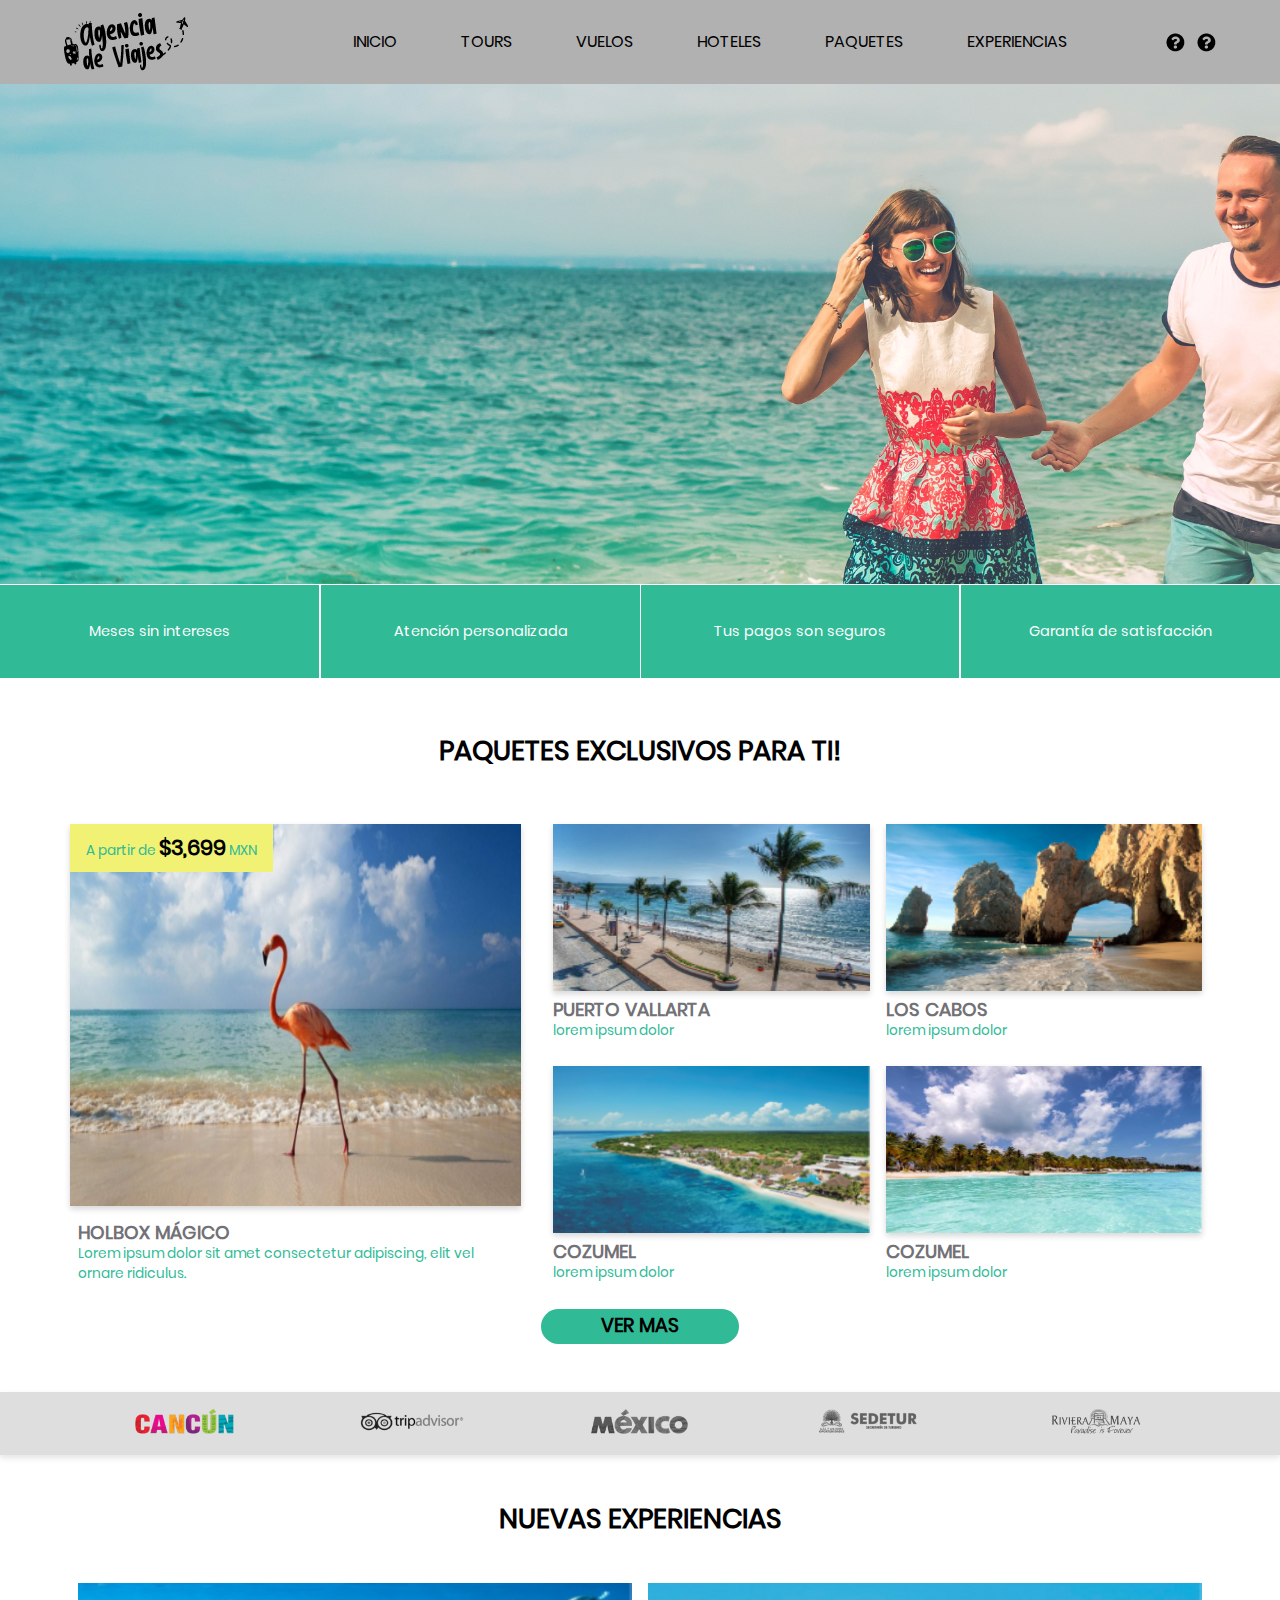
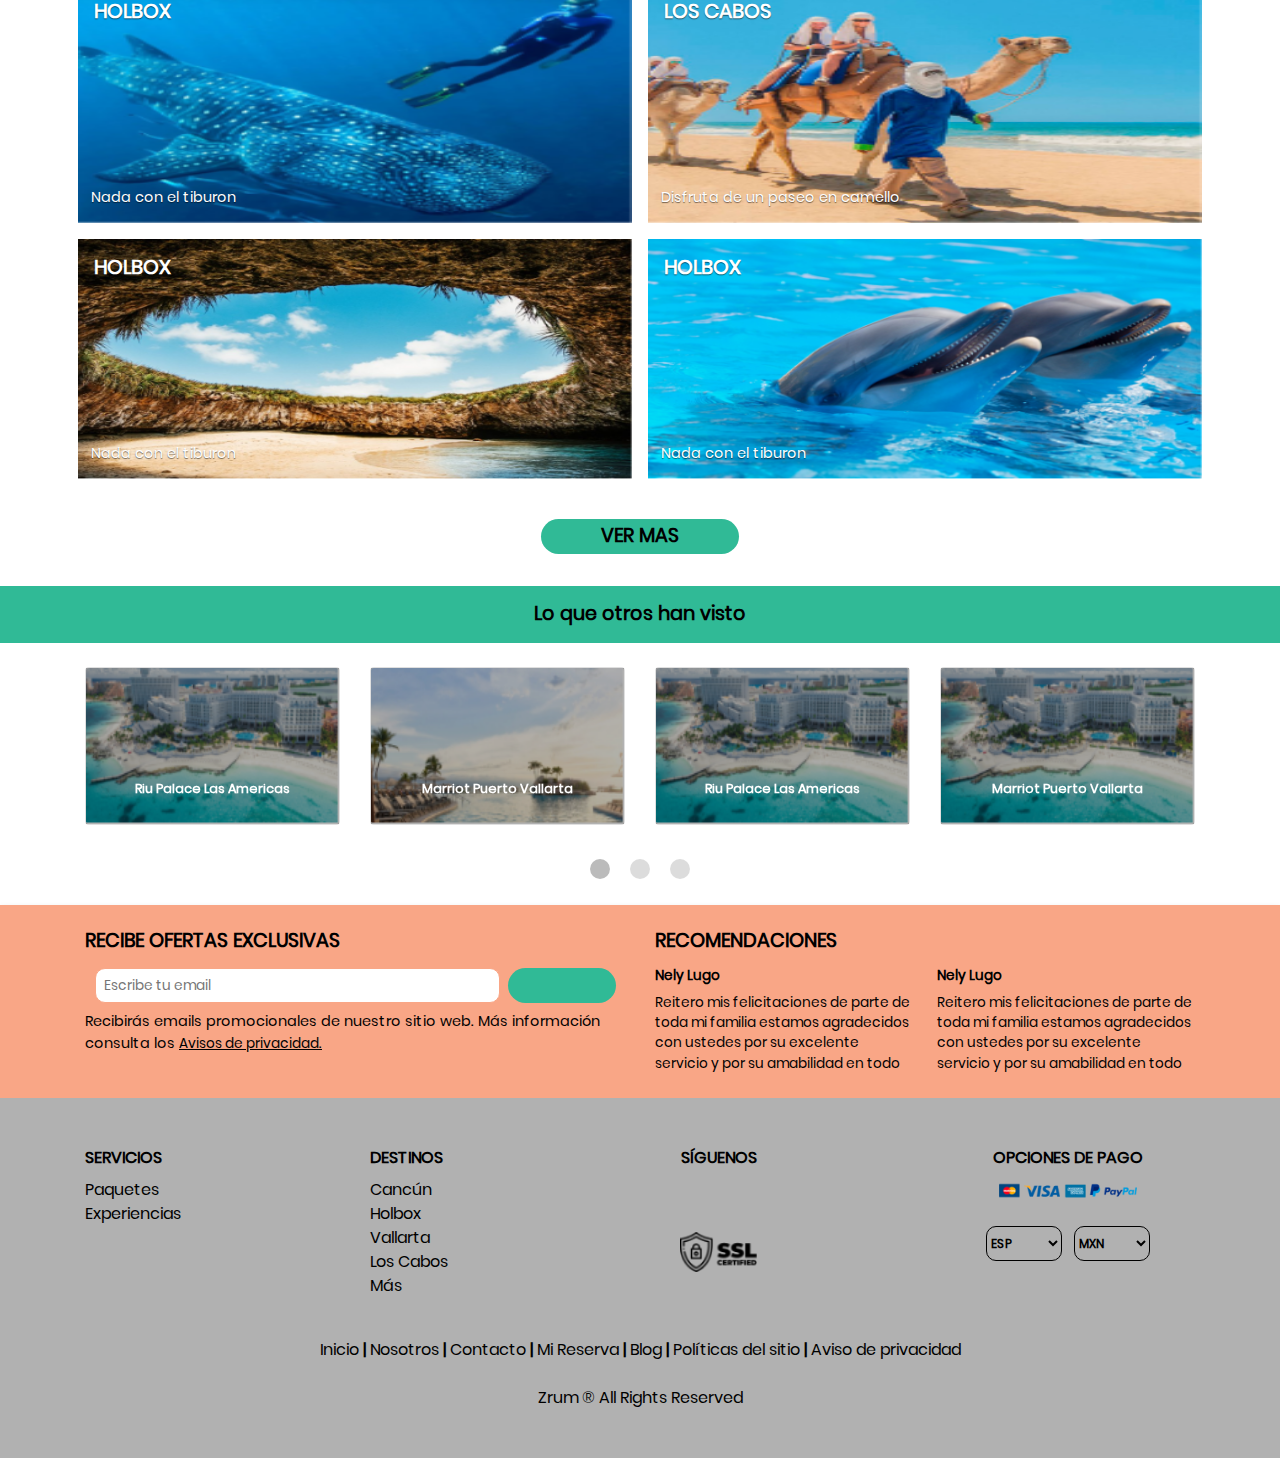
<file: index.html>
<!DOCTYPE html>
<html lang="en">

<head>
   <!-- Required meta tags -->
   <meta charset="utf-8">
   <meta name="viewport" content="width=device-width, initial-scale=1, shrink-to-fit=no">

   <!-- Bootstrap CSS -->
   <link rel="stylesheet" href="https://stackpath.bootstrapcdn.com/bootstrap/4.5.2/css/bootstrap.min.css"
      integrity="sha384-JcKb8q3iqJ61gNV9KGb8thSsNjpSL0n8PARn9HuZOnIxN0hoP+VmmDGMN5t9UJ0Z" crossorigin="anonymous">
   <!-- Bootstrap JS -->
   <script src="https://code.jquery.com/jquery-3.5.1.slim.min.js"
      integrity="sha384-DfXdz2htPH0lsSSs5nCTpuj/zy4C+OGpamoFVy38MVBnE+IbbVYUew+OrCXaRkfj" crossorigin="anonymous">
   </script>
   <script src="https://cdn.jsdelivr.net/npm/popper.js@1.16.1/dist/umd/popper.min.js"
      integrity="sha384-9/reFTGAW83EW2RDu2S0VKaIzap3H66lZH81PoYlFhbGU+6BZp6G7niu735Sk7lN" crossorigin="anonymous">
   </script>
   <script src="https://stackpath.bootstrapcdn.com/bootstrap/4.5.2/js/bootstrap.min.js"
      integrity="sha384-B4gt1jrGC7Jh4AgTPSdUtOBvfO8shuf57BaghqFfPlYxofvL8/KUEfYiJOMMV+rV" crossorigin="anonymous">
   </script>

   <link rel="stylesheet" href="https://use.fontawesome.com/releases/v5.6.3/css/all.css"
      integrity="sha384-UHRtZLI+pbxtHCWp1t77Bi1L4ZtiqrqD80Kn4Z8NTSRyMA2Fd33n5dQ8lWUE00s/" crossorigin="anonymous">
   <!-- CSS -->
   <link rel="stylesheet" href="./css/general.css">
   <link rel="stylesheet" href="./css/responsives/responsive-general.css">
   <link rel="stylesheet" href="./css/home.css">
   <link rel="stylesheet" href="./css/responsives/responsive-home.css">

   <title>Agency Name | Inicio</title>
</head>

<body>
   <header>
      <nav class="navbar navbar-expand-md">
         <a class="navbar-brand ml-lg-4 ml-xl-5" href="#"><img src="./img/logo.png" alt="Agencia de Viajes"></a>
         <div class="icon-small ml-auto mr-2">
            <img src="./img/question-icon.png" alt="Preguntas frecuentes" class="">
            <img src="./img/question-icon.png" alt="Preguntas frecuentes" class="ml-4">
         </div>
         <button class="navbar-toggler" type="button" data-toggle="collapse" data-target="#navbarsExample04"
            aria-controls="navbarsExample04" aria-expanded="false" aria-label="Toggle navigation">
            <span class="navbar-toggler-icon"></span>
         </button>
         <div class="collapse navbar-collapse" id="navbarsExample04">
            <ul class="navbar-nav mr-auto mx-md-auto">
               <li class="nav-item active">
                  <a class="nav-link" href="./index.html">Inicio</a>
               </li>
               <li class="nav-item">
                  <a class="nav-link" href="#">Tours</a>
               </li>
               <li class="nav-item">
                  <a class="nav-link" href="#">Vuelos</a>
               </li>
               <li class="nav-item">
                  <a class="nav-link" href="#">Hoteles</a>
               </li>
               <li class="nav-item">
                  <a class="nav-link" href="#">Paquetes</a>
               </li>
               <li class="nav-item">
                  <a class="nav-link" href="#">Experiencias</a>
               </li>
            </ul>
         </div>
         <div class="icon-md ml-auto mr-lg-3 mr-xl-5">
            <img src="./img/question-icon.png" alt="Preguntas frecuentes" class="mr-2">
            <img src="./img/question-icon.png" alt="Preguntas frecuentes" class="">
         </div>
      </nav>

      <div class="container-fluid banner-img px-0">
         <img src="./img/banner-home.png" alt="Personas paseandose">
      </div>
   </header>


   
   <main>

      <section class="benefits">
         <div class="container-fluid px-0 benefits-container">
            <div class="benefit-box benefit-left">
               <a href="#">Meses sin intereses</a>
            </div>
            <div class="benefit-box benefit-right">
               <a href="#">Atención personalizada</a>
            </div>
            <div class="benefit-box benefit-left benefit-center">
               <a href="#">Tus pagos son seguros</a>
            </div>
            <div class="benefit-box benefit-right">
               <a href="#">Garantía de satisfacción</a>
            </div>
         </div>
      </section>



      <section id="exclusivePacks" class="my-4">
         <div class="section-header text-center mb-md-3">
            <h1 class="text-uppercase mx-auto py-2 my-lg-5">Paquetes exclusivos para ti!</h1>
         </div>

         <div class="container">
            <div class="row ">

               <div class="col-12 p-0 col-md-5 pr-md-1 pr-lg-2 pr-xl-3">
                  <figure class="fig-exclusive m-0 pr-lg-2">
                     <img src="./img/pack1-img.png" alt="Flamingo" class="w-100">
                     <figcaption class="exclusive-quote">
                        <p class="mb-0 py-2 px-3">A partir de <span>$3,699</span> MXN</p>
                     </figcaption>
                     <div class="px-2 py-2 mt-2">
                        <h2 class="text-uppercase mb-0">Holbox mágico</h2>
                        <p>Lorem ipsum dolor sit amet consectetur adipiscing, elit vel ornare ridiculus.</p>
                     </div>
                  </figure>
               </div>

               <div class="col-6 text-center px-2 d-md-none">
                  <div class="pack-box">
                     <img src="./img/puerto-vallarta.png" alt="Puerto Vallarta" class="img-fluid w-100">
                     <div class="pack-title">
                        <h2 class="text-uppercase mb-0">Puerto Vallarta</h2>
                        <p>lorem ipsum dolor</p>
                     </div>
                  </div>
               </div>

               <div class="col-6 text-center px-2 d-md-none">
                  <div class="pack-box">
                     <img src="./img/cabos.png" alt="Los Caboss" class="img-fluid w-100">
                     <div class="pack-title">
                        <h2 class="text-uppercase mb-0">Los Cabos</h2>
                        <p>lorem ipsum dolor</p>
                     </div>
                  </div>
               </div>

               <!-- Div is visible on md -->
               <div class="d-none d-md-block col-7 p-0">
                  <div class="container-fluid h-100">
                     <div class="row h-100">

                        <div class="col-6 text-center px-2">
                           <div class="pack-box text-left">
                              <img src="./img/puerto-vallarta.png" alt="Puerto Vallarta" class="img-fluid w-100">
                              <div class="pack-title">
                                 <h2 class="text-uppercase mb-0">Puerto Vallarta</h2>
                                 <p>lorem ipsum dolor</p>
                              </div>
                           </div>
                        </div>
         
                        <div class="col-6 text-center px-2">
                           <div class="pack-box text-left">
                              <img src="./img/cabos.png" alt="Los Cabos" class="img-fluid w-100">
                              <div class="pack-title">
                                 <h2 class="text-uppercase mb-0">Los Cabos</h2>
                                 <p>lorem ipsum dolor</p>
                              </div>
                           </div>
                        </div>
                        
                        <div class="col-6 text-center px-2">
                           <div class="pack-box text-left">
                              <img src="./img/cozumel.png" alt="Puerto Vallarta" class="img-fluid w-100">
                              <div class="pack-title">
                                 <h2 class="text-uppercase mb-0">Cozumel</h2>
                                 <p>lorem ipsum dolor</p>
                              </div>
                           </div>
                        </div>
         
                        <div class="col-6 text-center px-2">
                           <div class="pack-box text-left">
                              <img src="./img/cozumel1.png" alt="Los Cabos" class="img-fluid w-100">
                              <div class="pack-title">
                                 <h2 class="text-uppercase mb-0">Cozumel</h2>
                                 <p>lorem ipsum dolor</p>
                              </div>
                           </div>
                        </div>
                     </div>
                  </div>

                  
               </div>
            </div>
            <!-- Div hide on md-->
            <div class="row d-md-none">
            </div>
            <div class="row ">
               <button class="text-uppercase mx-auto btn-custom">Ver mas</button>
            </div>
               
         </div>
      </section>



      <section id="sponsors" class="my-lg-5">
         <div class="container px-0 py-2 py-md-3">
            <div class="row w-100 mx-auto">
               <div class="col-4 col-md sponsor-img my-md-auto">
                  <img src="./img/cancun.png" class="img-fluid" alt="CANCUN">
               </div>
               <div class="col-4 col-md sponsor-img my-md-auto">
                  <img src="./img/trip-advisor.png" class="img-fluid" alt="tripadvisor">
               </div>
               <div class="col-4 col-md sponsor-img my-md-auto">
                  <img src="./img/mexico.png" class="img-fluid" alt="MEXICO">
               </div>
               <div class="col-6 col-md sponsor-img my-md-auto">
                  <img src="./img/sedetur.png" class="ml-5 mt-2 my-auto ml-md-0 mt-md-0 img-fluid" alt="SEDETUR">
               </div>
               <div class="col-6 col-md sponsor-img my-md-auto">
                  <img src="./img/riviera-maya.png" class="mr-5 mt-2 my-auto mr-md-0 mt-md-0 img-fluid"
                     alt="RIVIERA MAYA">
               </div>
            </div>
         </div>
      </section>



      <section id="newExperiences" class="mt-5 pb-2">
         <div class="container">
            <div class="row">
               <h1 class="text-uppercase mx-auto mb-5">Nuevas experiencias</h1>
            </div>
            <div class="row">
               <div class="col-6 px-2">
                  <figure class="fig-elem position-relative h-100">
                     <img src="./img/tiburon.png" alt="" class="h-100 w-100">
                     <figcaption class="top-quote">
                        <h2 class="text-uppercase">Holbox</h2>
                     </figcaption>
                     <figcaption class="bottom-quote">
                        <p class="mb-0">Nada con el tiburon</p>
                     </figcaption>
                     <div class="fig-img-overlay">
                     </div>
                  </figure>
               </div>
               <div class="col-6 px-2">
                  <figure class="fig-elem position-relative h-100">
                     <img src="./img/camello.png" alt="" class="h-100 w-100">
                     <figcaption class="top-quote">
                        <h2 class="text-uppercase">Los cabos</h2>
                     </figcaption>
                     <figcaption class="bottom-quote">
                        <p class="mb-0">Disfruta de un paseo en camello</p>
                     </figcaption>
                     <div class="fig-img-overlay">
                     </div>
                  </figure>
               </div>
               <!-- the next two div are visible on md -->
               <div class="d-none d-md-block col-6 px-2">
                  <figure class="fig-elem position-relative h-100">
                     <img src="./img/beaches-of-puerto-vallarta.png" alt="" class="h-100 w-100">
                     <figcaption class="top-quote">
                        <h2 class="text-uppercase">Holbox</h2>
                     </figcaption>
                     <figcaption class="bottom-quote">
                        <p class="mb-0">Nada con el tiburon</p>
                     </figcaption>
                     <div class="fig-img-overlay">
                     </div>
                  </figure>
               </div>
               <div class="d-none d-md-block col-6 px-2">
                  <figure class="fig-elem position-relative h-100">
                     <img src="./img/dolphins.png" alt="" class="h-100 w-100">
                     <figcaption class="top-quote">
                        <h2 class="text-uppercase">Holbox</h2>
                     </figcaption>
                     <figcaption class="bottom-quote">
                        <p class="mb-0">Nada con el tiburon</p>
                     </figcaption>
                     <div class="fig-img-overlay">
                     </div>
                  </figure>
               </div>
            </div>
            <div class="row">
               <button class="text-uppercase btn-custom mx-auto mt-4">Ver mas</button>
            </div>
         </div>
      </section>



      <section id="othersSeen" class="mt-4">
         <div class="container-fluid">
            <div class="row">
               <div class="col title-others mb-4">
                  <h1 class="text-center m-0 py-3">Lo que otros han visto</h1>
               </div>
            </div>
         </div>
         
         <div class="container">

            <!--Carousel Wrapper-->
            <div id="carouselOtherSeen" class="carousel slide carousel-multi-item mb-4" data-ride="carousel">

               <!--Slides-->
               <div class="carousel-inner" role="listbox">

                  <!--First slide-->
                  <div class="carousel-item active">

                     <div class="row">

                        <div class="col-6 col-sm-4 col-md-3">
                           <div class="card">
                              <img class="card-img" src="./img/riu-palace.png" alt="Card image cap">
                              <div class="card-img-overlay d-flex justify-content-center align-items-center align-items-md-end">
                                 <h2 class="">Riu Palace Las Americas</h2>
                              </div>
                           </div>
                        </div>

                        <div class="col-6 col-sm-4 col-md-3 clearfix ">
                           <div class="card">
                              <img class="card-img" src="./img/marriot.png" alt="Card image cap">
                              <div class="card-img-overlay d-flex justify-content-center align-items-center align-items-md-end">
                                 <h2 class="">Marriot Puerto Vallarta</h2>
                              </div>
                           </div>
                        </div>

                        <div class="col-sm-4 col-md-3 d-none d-sm-block clearfix">
                           <div class="card">
                              <img class="card-img" src="./img/riu-palace.png" alt="Card image cap">
                              <div class="card-img-overlay d-flex justify-content-center align-items-center align-items-md-end">
                                 <h2 class="">Riu Palace Las Americas</h2>
                              </div>
                           </div>
                        </div>

                        <div class="col-md-3 d-none d-md-block clearfix">
                           <div class="card">
                              <img class="card-img" src="./img/riu-palace.png" alt="Card image cap">
                              <div class="card-img-overlay d-flex justify-content-center align-items-center align-items-md-end">
                                 <h2 class="">Marriot Puerto Vallarta</h2>
                              </div>
                           </div>
                        </div>

                     </div>

                  </div>
                  <!--/.First slide-->

                  <!--Second slide-->
                  <div class="carousel-item">

                     <div class="row">

                        <div class="col-6 col-sm-4 col-md-3">
                           <div class="card">
                              <img class="card-img" src="./img/riu-palace.png" alt="Card image cap">
                              <div class="card-img-overlay d-flex justify-content-center align-items-center align-items-md-end">
                                 <h2 class="">Riu Palace Las Americas</h2>
                              </div>
                           </div>
                        </div>

                        <div class="col-6 col-sm-4 col-md-3 clearfix ">
                           <div class="card">
                              <img class="card-img" src="./img/marriot.png" alt="Card image cap">
                              <div class="card-img-overlay d-flex justify-content-center align-items-center align-items-md-end">
                                 <h2 class="">Marriot Puerto Vallarta</h2>
                              </div>
                           </div>
                        </div>

                        <div class="col-sm-4 col-md-3 d-none d-sm-block clearfix">
                           <div class="card">
                              <img class="card-img" src="./img/riu-palace.png" alt="Card image cap">
                              <div class="card-img-overlay d-flex justify-content-center align-items-center align-items-md-end">
                                 <h2 class="">Riu Palace Las Americas</h2>
                              </div>
                           </div>
                        </div>

                        <div class="col-md-3 d-none d-md-block clearfix">
                           <div class="card">
                              <img class="card-img" src="./img/riu-palace.png" alt="Card image cap">
                              <div class="card-img-overlay d-flex justify-content-center align-items-center align-items-md-end">
                                 <h2 class="">Marriot Puerto Vallarta</h2>
                              </div>
                           </div>
                        </div>

                     </div>

                  </div>
                  <!--/.Second slide-->

                  <!--Third slide-->
                  <div class="carousel-item">

                     <div class="row">

                        <div class="col-6 col-sm-4 col-md-3">
                           <div class="card">
                              <img class="card-img" src="./img/riu-palace.png" alt="Card image cap">
                              <div class="card-img-overlay d-flex justify-content-center align-items-center align-items-md-end">
                                 <h2 class="">Riu Palace Las Americas</h2>
                              </div>
                           </div>
                        </div>

                        <div class="col-6 col-sm-4 col-md-3 clearfix ">
                           <div class="card">
                              <img class="card-img" src="./img/marriot.png" alt="Card image cap">
                              <div class="card-img-overlay d-flex justify-content-center align-items-center align-items-md-end">
                                 <h2 class="">Marriot Puerto Vallarta</h2>
                              </div>
                           </div>
                        </div>

                        <div class="col-sm-4 col-md-3 d-none d-sm-block clearfix">
                           <div class="card">
                              <img class="card-img" src="./img/riu-palace.png" alt="Card image cap">
                              <div class="card-img-overlay d-flex justify-content-center align-items-center align-items-md-end">
                                 <h2 class="">Riu Palace Las Americas</h2>
                              </div>
                           </div>
                        </div>

                        <div class="col-md-3 d-none d-md-block clearfix">
                           <div class="card">
                              <img class="card-img" src="./img/riu-palace.png" alt="Card image cap">
                              <div class="card-img-overlay d-flex justify-content-center align-items-center align-items-md-end">
                                 <h2 class="">Marriot Puerto Vallarta</h2>
                              </div>
                           </div>
                        </div>

                     </div>

                  </div>
                  <!--/.Third slide-->

               </div>
               <!--/.Slides-->

            </div>
            <!--/.Carousel Wrapper-->

            <!-- <a class="carousel-control-prev" href="#carouselOtherSeen" role="button" data-slide="prev">
               <span class="carousel-control-prev-icon" aria-hidden="true"><i class="fa fa-chevron-left"></i></span>
               <span class="sr-only">Previous</span>
            </a>
            <a class="carousel-control-next" href="#carouselOtherSeen" role="button" data-slide="next">
               <span class="carousel-control-next-icon" aria-hidden="true"></span>
               <span class="sr-only">Next</span>
            </a> -->

            <!--Controls-->
            <!-- <a class="left btn-floating" href="#multi-item-example" data-slide="prev"><i
            class="fa fa-chevron-left"></i></a></a>
            <a class="right btn-floating" href="#multi-item-example" data-slide="next"><i
            class="fa fa-chevron-right"></i></a> -->
            <!--/.Controls-->

            <!--Indicators-->
            <ol class="carousel-indicators">
               <li data-target="#carouselOtherSeen" data-slide-to="0" class="active"></li>
               <li data-target="#carouselOtherSeen" data-slide-to="1"></li>
               <li data-target="#carouselOtherSeen" data-slide-to="2"></li>
            </ol>
            <!--/.Indicators-->
         </div>

      </section>



      <section id="recommendationsNewsletter" class="">

         <div class="recommendations-title d-md-none">
            <div class="container py-3">
               <div class="row justify-content-center">
                  <h1 class="text-uppercase mb-0">Recomendaciones</h1>
               </div>
            </div>
         </div>

         <div class="container d-md-none">
            <div class="row">
               <div class="col-12 recommendations-container">
                  <div class="carousel-container mt-3">
                     <div id="carouselRecomendations" class="carousel slide" data-ride="carousel">

                        <div class="carousel-inner">
                           <div class="carousel-item active">
                              <h4 class="text-center font-weight-bold">Nely Lugo</h4>
                              <p class="text-center">
                                 Reitero mis felicitaciones de parte de toda mi familia estamos agradecidos con ustedes
                                 por
                                 su excelente servicio y por su amabilidad en todo
                              </p>
                           </div>
                           <div class="carousel-item">
                              <h4 class="text-center font-weight-bold">Nely Lugo</h4>
                              <p class="text-center">
                                 Reitero mis felicitaciones de parte de toda mi familia estamos agradecidos con ustedes
                                 por
                                 su excelente servicio y por su amabilidad en todo
                              </p>
                           </div>
                           <div class="carousel-item">
                              <h4 class="text-center font-weight-bold">Nely Lugo</h4>
                              <p class="text-center">
                                 Reitero mis felicitaciones de parte de toda mi familia estamos agradecidos con ustedes
                                 por
                                 su excelente servicio y por su amabilidad en todo
                              </p>
                           </div>
                        </div>
                     </div>
                     <ol class="carousel-indicators position-relative">
                        <li data-target="#carouselRecomendations" data-slide-to="0" class="active"></li>
                        <li data-target="#carouselRecomendations" data-slide-to="1"></li>
                        <li data-target="#carouselRecomendations" data-slide-to="2"></li>
                     </ol>
                  </div>
               </div>
            </div>
         </div>

         <div class="newsletter-container pb-4 py-md-2">
            <div class="container">
               <div class="row">

                  <div class="col col-md-6 text-center news-container">
                     <h1 class="text-uppercase text-center text-md-left py-3 mb-0">Recibe ofertas exclusivas</h1>
                     <form action="" class="d-flex justify-content-center">
                        <input type="email" placeholder="Escribe tu email" class="text-center text-md-left pl-md-2 mr-md-2">
                        <button class="d-none d-md-block text-uppercase btn-custom"><span class="d-md-none">¡Recibirlas!</span></button>
                     </form>
                     <p class="text-center mt-2 text-md-left news-text">Recibirás emails promocionales de nuestro sitio web. Más información
                        consulta los
                        <a href="#" class="">Avisos de privacidad.</a>
                     </p>
                     <button class="text-uppercase btn-custom d-md-none">¡Recibirlas!</button>
                  </div>

                  <div class="d-none d-md-block  col text-left">
                     <h1 class="text-uppercase text-left py-3 mb-0">Recomendaciones</h1>
                     <div class="comments d-lg-flex">
                        <div class="comment-container w-50 mr-4">
                           <h4 class="font-weight-bold">Nely Lugo</h4>
                           <p class="">
                              Reitero mis felicitaciones de parte de toda mi familia estamos agradecidos con ustedes
                              por
                              su excelente servicio y por su amabilidad en todo
                           </p>
                        </div>
                        <div class="d-none d-lg-block comment-container w-50">
                           <h4 class="font-weight-bold">Nely Lugo</h4>
                           <p class="">
                              Reitero mis felicitaciones de parte de toda mi familia estamos agradecidos con ustedes
                              por
                              su excelente servicio y por su amabilidad en todo
                           </p>
                        </div>
                     </div>
                     
                  </div>

               </div>

            </div>
         </div>

      </section>

   </main>



   <footer class="py-5">

      <div class="container">
         <div class="row">

            <!-- services -->
            <div class="col-4 col-sm-3 col-lg-3 col-xl-3 text-center text-lg-left" id="services">
               <p class="title text-sm-left">Servicios</p>
               <ul>
                  <li class="text-sm-left">
                     <a>Paquetes</a>
                  </li>
                  <li class="text-sm-left">
                     <a>Experiencias</a>
                  </li>
               </ul>
            </div>

            <!-- destinations -->
            <div class="col-4 col-sm-2 col-lg-2 col-xl-2 text-center text-lg-left" id="destinations">
               <p class="title text-sm-left">Destinos</p>
               <ul>
                  <li class="text-sm-left">
                     <a>Cancún</a>
                  </li>
                  <li class="text-sm-left">
                     <a>Holbox</a>
                  </li>
                  <li class="text-sm-left">
                     <a>Vallarta</a>
                  </li>
                  <li class="text-sm-left">
                     <a>Los Cabos</a>
                  </li>
                  <li class="text-sm-left">
                     <a>Más</a>
                  </li>
               </ul>
            </div>

            <!-- This div is showing on sm-->
            <div class="col-sm-4 pr-md-5 d-none d-sm-block">
               <div class="social-net-area col col-md-12 text-center d-flex flex-sm-column align-items-center">
                  
                  <p class="title my-auto mr-3 mx-sm-auto">Síguenos</p>

                  <div class="social-net-icons d-flex align-items-center justify-content-between mt-2">

                     <a class="sn-link" target="_blank">
                        <div class="sn-icon" id="twitter">
                           <i class="fab fa-twitter sn-icon"></i>
                        </div>
                     </a>
                     <a class="sn-link" target="_blank">
                        <div class="sn-icon" id="facebook">
                           <i class="fab fa-facebook-f sn-icon"></i>
                        </div>
                     </a>
                     <a class="sn-link" target="_blank">
                        <div class="sn-icon" id="facebook">
                           <i class="fab fa-instagram sn-icon"></i>
                        </div>
                     </a>
                     <a class="sn-link" target="_blank">
                        <div class="sn-icon" id="facebook">
                           <i class="fab fa-youtube sn-icon"></i>
                        </div>
                     </a>
                  </div>
               </div>

               <div class="ssl-area text-center mt-4">
                  <img src="./img/ssl-certified.png" height="40">
               </div>

            </div>

            <!-- paymentOptions SM-->
            <div class="col-4 col-sm-3 p-0">

               <div>
                  <p class="title text-center">Opciones de pago</p>
                  <div class="text-center">
                     <img src="./img/payment-options.png" alt="Opciones de Pago" class="img-fluid">
                  </div>
               </div>

               <!-- certified SSL-->
               <div class="ssl-area text-center mt-3 d-sm-none">
                  <img src="./img/ssl-certified.png" height="40">
               </div>

               <!-- selectors -->
               <div class="mt-3 mt-md-4 d-none d-sm-block">

                  <div class="language-currency text-center my-auto">

                     <select name="language" id="language-select" class="mb-sm-2 mr-md-2 mb-md-0">
                        <option value="esp">ESP</option>
                        <option value="en">EN</option>
                        <option value="fr">FR</option>
                     </select>

                     <select name="currency" id="currency-select" class="">
                        <option value="mxn">MXN</option>
                        <option value="usd">USD</option>
                        <option value="eur">EUR</option>
                     </select>

                  </div>
               </div>
            </div>

            <div class="col-12 col-md-4 col-lg-3 col-xl-3 mt-3 d-sm-none" id="more">
               <div class="row">
                  <!-- social network -->
                  <div class="social-net-area col col-md-12 text-center text-lg-left d-flex justify-content-center">

                     <p class="title my-auto mr-3">Síguenos</p>
                     <div class="social-net-icons d-flex align-items-center justify-content-between ml-lg-0">

                        <a class="sn-link" target="_blank">
                           <div class="sn-icon" id="twitter">
                              <i class="fab fa-twitter sn-icon"></i>
                           </div>
                        </a>
                        <a class="sn-link" target="_blank">
                           <div class="sn-icon" id="facebook">
                              <i class="fab fa-facebook-f sn-icon"></i>
                           </div>
                        </a>
                        <a class="sn-link" target="_blank">
                           <div class="sn-icon" id="facebook">
                              <i class="fab fa-instagram sn-icon"></i>
                           </div>
                        </a>
                        <a class="sn-link" target="_blank">
                           <div class="sn-icon" id="facebook">
                              <i class="fab fa-youtube sn-icon"></i>
                           </div>
                        </a>
                     </div>
                  </div>
                  <!-- certified SSL -->
                  <div class="ssl-area col-6 col-md-12 text-center text-lg-left mt-md-4 d-none">
                     <img src="./img/ssl-certified.png" height="40">
                  </div>

               </div>
               <!-- selectors -->
               <div v-if="!minMDViewport" class="row">
                  <div class="language-currency mt-3 mx-auto">

                     <select name="language" id="language-select">
                        <option value="esp">ESP</option>
                        <option value="en">EN</option>
                        <option value="fr">FR</option>
                     </select>

                     <select name="currency" id="currency-select" class="ml-2">
                        <option value="mxn">MXN</option>
                        <option value="usd">USD</option>
                        <option value="eur">EUR</option>
                     </select>

                  </div>
               </div>

            </div>

         </div>

         <div class="row bottom mt-4">
            <div class="links col-12 text-center ">
               <ul>
                  <li>
                     <a href="./index.html"> Inicio </a>
                  </li>
                  <li>
                     <b> | </b> <a href="./about.html"> Nosotros </a>
                  </li>
                  <li>
                     <b> | </b> <a href="./contact.html"> Contacto </a>
                  </li>
                  <li>
                     <b> | </b> <a> Mi Reserva </a>
                  </li>
                  <li>
                     <b> | </b> <a> Blog </a>
                  </li>
                  <li>
                     <b> | </b> <a> Políticas del sitio </a>
                  </li>
                  <li>
                     <b> | </b> <a> Aviso de privacidad </a>
                  </li>
               </ul>
            </div>

            <div class="contact col-12 text-center mt-2">
               Zrum &reg; All Rights Reserved
            </div>

         </div>

      </div>

   </footer>

</body>

</html>
</file>
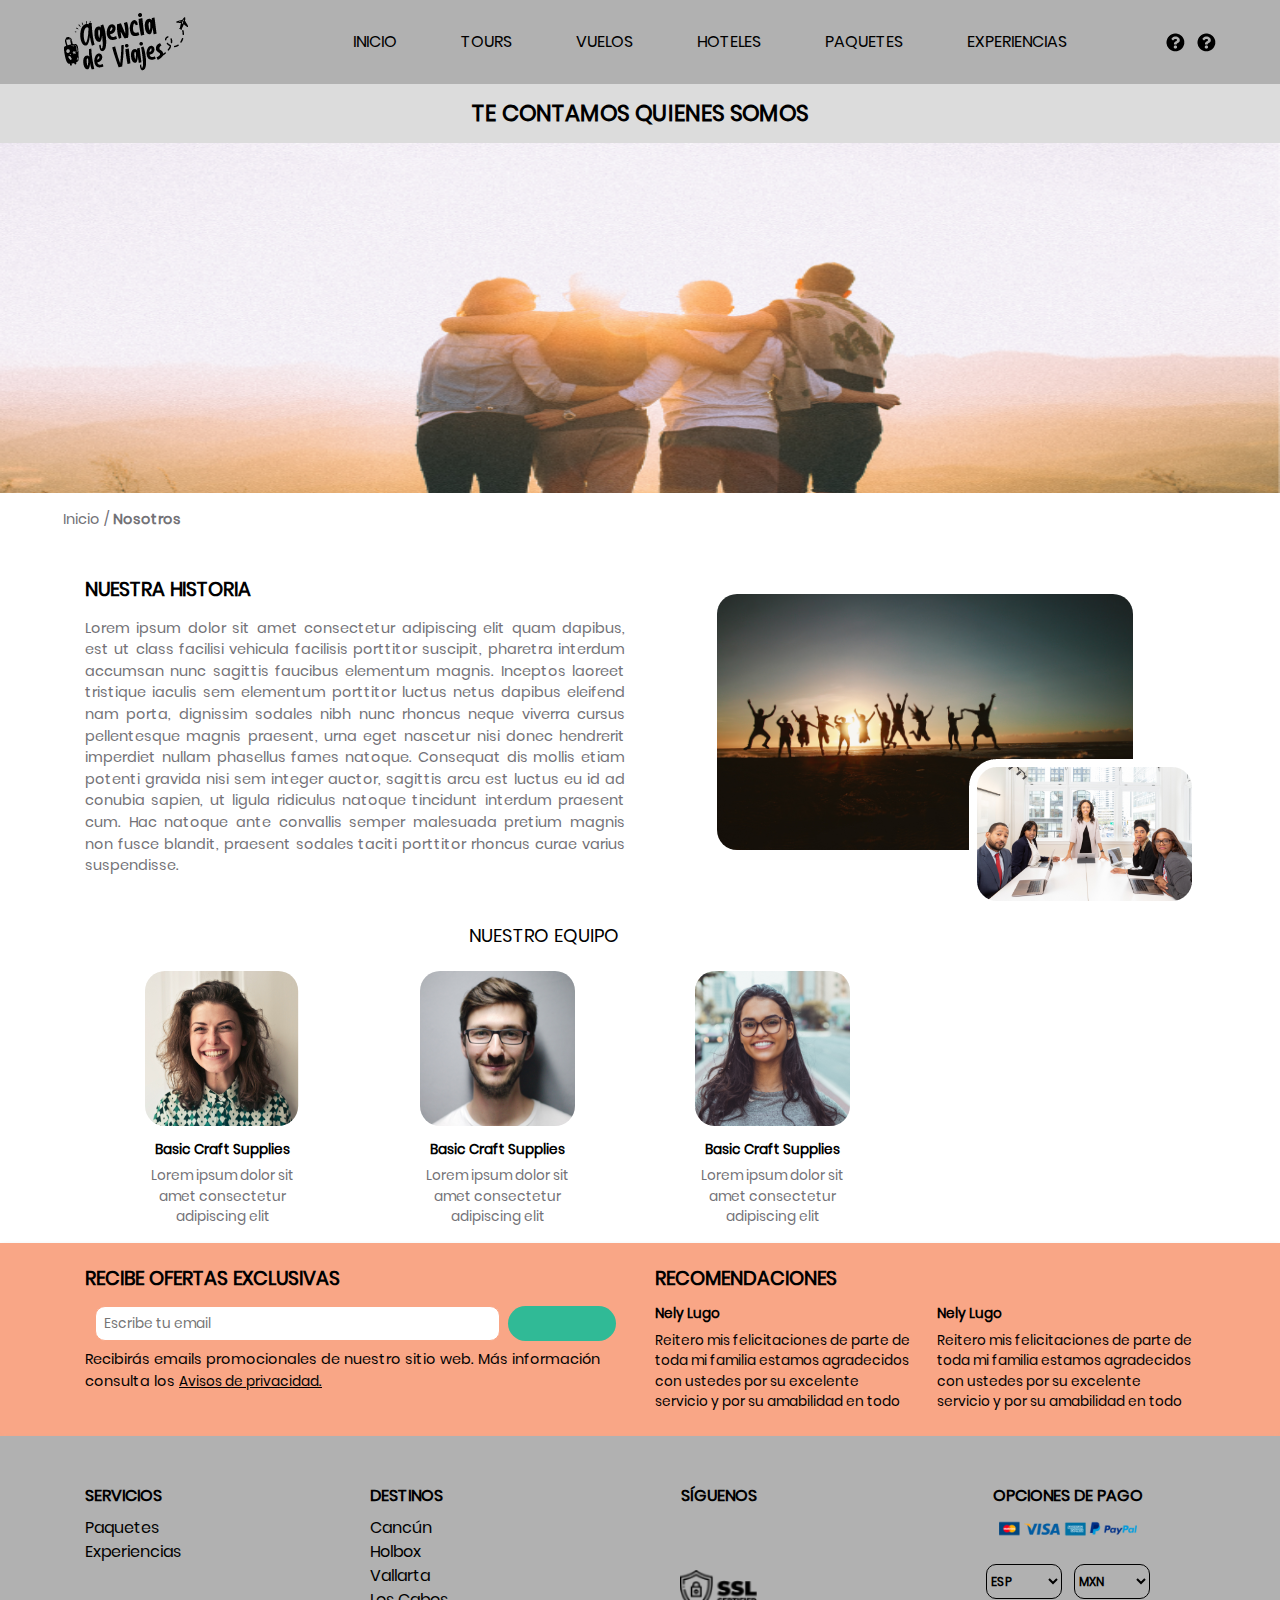
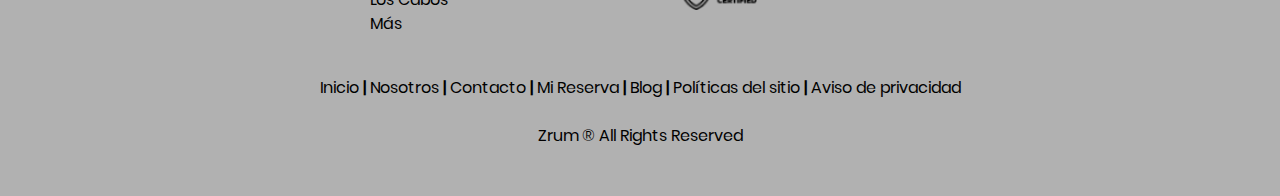
<file: about.html>
<!DOCTYPE html>
<html lang="en">
<head>
   <!-- Required meta tags -->
   <meta charset="utf-8">
   <meta name="viewport" content="width=device-width, initial-scale=1, shrink-to-fit=no">

   <!-- Bootstrap CSS -->
   <link rel="stylesheet" href="https://stackpath.bootstrapcdn.com/bootstrap/4.5.2/css/bootstrap.min.css"
      integrity="sha384-JcKb8q3iqJ61gNV9KGb8thSsNjpSL0n8PARn9HuZOnIxN0hoP+VmmDGMN5t9UJ0Z" crossorigin="anonymous">
   <!-- Bootstrap JS -->
   <script src="https://code.jquery.com/jquery-3.5.1.slim.min.js"
      integrity="sha384-DfXdz2htPH0lsSSs5nCTpuj/zy4C+OGpamoFVy38MVBnE+IbbVYUew+OrCXaRkfj" crossorigin="anonymous">
   </script>
   <script src="https://cdn.jsdelivr.net/npm/popper.js@1.16.1/dist/umd/popper.min.js"
      integrity="sha384-9/reFTGAW83EW2RDu2S0VKaIzap3H66lZH81PoYlFhbGU+6BZp6G7niu735Sk7lN" crossorigin="anonymous">
   </script>
   <script src="https://stackpath.bootstrapcdn.com/bootstrap/4.5.2/js/bootstrap.min.js"
      integrity="sha384-B4gt1jrGC7Jh4AgTPSdUtOBvfO8shuf57BaghqFfPlYxofvL8/KUEfYiJOMMV+rV" crossorigin="anonymous">
   </script>
   <!-- Fontawesome -->
   <link rel="stylesheet" href="https://use.fontawesome.com/releases/v5.6.3/css/all.css"
      integrity="sha384-UHRtZLI+pbxtHCWp1t77Bi1L4ZtiqrqD80Kn4Z8NTSRyMA2Fd33n5dQ8lWUE00s/" crossorigin="anonymous">
   <!-- CSS -->
   <link rel="stylesheet" href="./css/general.css">
   <link rel="stylesheet" href="./css/responsives/responsive-general.css">
   <link rel="stylesheet" href="./css/about.css">
   <link rel="stylesheet" href="./css/responsives/responsive-about.css">


   <title>Agency Name | Nosotros</title>
</head>

<body>
   
   <header class="">
      <nav class="navbar navbar-expand-md">
         <a class="navbar-brand ml-lg-4 ml-xl-5" href="#"><img src="./img/logo.png" alt="Agencia de Viajes"></a>
         <div class="icon-small ml-auto mr-2">
            <img src="./img/question-icon.png" alt="Preguntas frecuentes" class="">
            <img src="./img/question-icon.png" alt="Preguntas frecuentes" class="ml-4">
         </div>
         <button class="navbar-toggler" type="button" data-toggle="collapse" data-target="#navbarsExample04"
            aria-controls="navbarsExample04" aria-expanded="false" aria-label="Toggle navigation">
            <span class="navbar-toggler-icon"></span>
         </button>
         <div class="collapse navbar-collapse" id="navbarsExample04">
            <ul class="navbar-nav mr-auto mx-md-auto">
               <li class="nav-item active">
                  <a class="nav-link" href="./index.html">Inicio</a>
               </li>
               <li class="nav-item">
                  <a class="nav-link" href="#">Tours</a>
               </li>
               <li class="nav-item">
                  <a class="nav-link" href="#">Vuelos</a>
               </li>
               <li class="nav-item">
                  <a class="nav-link" href="#">Hoteles</a>
               </li>
               <li class="nav-item">
                  <a class="nav-link" href="#">Paquetes</a>
               </li>
               <li class="nav-item">
                  <a class="nav-link" href="#">Experiencias</a>
               </li>
            </ul>
         </div>
         <div class="icon-md ml-auto mr-lg-3 mr-xl-5">
            <img src="./img/question-icon.png" alt="Preguntas frecuentes" class="mr-2">
            <img src="./img/question-icon.png" alt="Preguntas frecuentes" class="">
         </div>
      </nav>

      <div class="banner-text container-fluid">
         <div class="row">
            <div class="col">
               <h1 class="text-uppercase text-center py-3 my-auto">Te contamos quienes somos</h1>
            </div>
         </div>
      </div>

      <div class="container-fluid banner-img px-0">
         
            <div class="w-100">
               <img src="./img/banner-contact2.png" alt="" class=" w-100">
            </div>
            <div class="col d-none d-md-block">
               <p class="pl-5 mt-3">Inicio / <span class="font-weight-bold">Nosotros</span></p>
            </div>
         
      </div>

   </header>



   <main>

      <section id="history" class="mt-4 mt-lg-5">
         <div class="section-header text-center d-lg-none">
            <h1 class="text-uppercase">Nuestra historia</h1>
         </div>
         <div class="container content">
            <div class="row">
               <div class="col-12 col-lg-6 history-text">
                  <div class="section-header  d-none d-lg-block">
                     <h1 class="text-uppercase">Nuestra historia</h1>
                  </div>
                  <p class="text-justify mt-3">
                     Lorem ipsum dolor sit amet consectetur adipiscing elit quam dapibus, est ut class facilisi vehicula facilisis porttitor suscipit, 
                     pharetra interdum accumsan nunc sagittis faucibus elementum magnis. Inceptos laoreet tristique iaculis sem elementum porttitor luctus netus dapibus eleifend 
                     nam porta, dignissim sodales nibh nunc rhoncus neque viverra cursus pellentesque magnis praesent, urna eget nascetur nisi donec hendrerit imperdiet nullam 
                     phasellus fames natoque. Consequat dis mollis etiam potenti gravida nisi sem integer auctor, sagittis arcu est luctus eu id ad conubia sapien, 
                     ut ligula ridiculus natoque tincidunt interdum praesent cum. Hac natoque ante convallis semper malesuada pretium magnis non fusce blandit, 
                     praesent sodales taciti porttitor rhoncus curae varius suspendisse.
                  </p>
               </div>
               <div class="col col-lg-6 history-img position-relative mt-3 text-md-center">
                  <img src="./img/big-image.png" alt="" class="img-fluid">
                  <img src="./img/small-image.png" alt="" class="img-fluid position-absolute small-img">
               </div>
            </div>
         </div>
      </section>



      <section id="team">
         <div class="section-header text-center">
            <h2 class="text-uppercase">Nuestro equipo</h2>
         </div>
         <div class="container content mt-4">
            <div class="row">
               <div class="team-container col col-lg-9 d-flex justify-content-around">
                  <div class="member-box mr-xs-4">
                     <img src="./img/member1.png" alt="">
                     <div class="member-info text-sm-center">
                        <h2>Basic Craft Supplies</h2>
                        <p>Lorem ipsum dolor sit amet consectetur adipiscing elit</p>
                     </div>
                  </div>
                  <div class="member-box mr-xs-4">
                     <img src="./img/member2.png" alt="">
                     <div class="member-info text-sm-center">
                        <h2>Basic Craft Supplies</h2>
                        <p>Lorem ipsum dolor sit amet consectetur adipiscing elit</p>
                     </div>
                  </div>
                  <div class="member-box">
                     <img src="./img/member3.png" alt="">
                     <div class="member-info text-sm-center">
                        <h2>Basic Craft Supplies</h2>
                        <p>Lorem ipsum dolor sit amet consectetur adipiscing elit</p>
                     </div>
                  </div>
               </div>
            </div>
         </div>
      </section>



      <section id="recommendationsNewsletter" class="">
         
         <div class="newsletter-container pb-4 py-md-2">
            <div class="container">
               <div class="row">

                  <div class="col text-center news-container">
                     <h1 class="text-uppercase text-center text-md-left pl-md-4 pl-lg-0 py-3 mb-0">Recibe ofertas exclusivas</h1>
                     <form action="" class="d-flex justify-content-center">
                        <input type="email" placeholder="Escribe tu email" class="text-center text-md-left pl-md-2 mr-md-2">
                        <button class="d-none d-md-block text-uppercase btn-custom"><span class="d-lg-none">¡Recibirlas!</span></button>
                     </form>
                     <p class="text-center mt-2 text-md-left pl-md-4 pl-lg-0 news-text">Recibirás emails promocionales de nuestro sitio web. Más información
                        consulta los
                        <a href="#" class="">Avisos de privacidad.</a>
                     </p>
                     <button class="text-uppercase btn-custom d-md-none">¡Recibirlas!</button>
                  </div>

                  <div class="d-none d-lg-block  col text-left">
                     <h1 class="text-uppercase text-left py-3 mb-0">Recomendaciones</h1>
                     <div class="comments d-lg-flex">
                        <div class="comment-container w-50 mr-4">
                           <h4 class="font-weight-bold">Nely Lugo</h4>
                           <p class="">
                              Reitero mis felicitaciones de parte de toda mi familia estamos agradecidos con ustedes
                              por
                              su excelente servicio y por su amabilidad en todo
                           </p>
                        </div>
                        <div class="d-none d-lg-block comment-container w-50">
                           <h4 class="font-weight-bold">Nely Lugo</h4>
                           <p class="">
                              Reitero mis felicitaciones de parte de toda mi familia estamos agradecidos con ustedes
                              por
                              su excelente servicio y por su amabilidad en todo
                           </p>
                        </div>
                     </div>
                     
                  </div>

               </div>

            </div>
         </div>

      </section>



      <section id="sponsors" class="d-lg-none">
         <div class="container px-0 py-2 py-md-3">
            <div class="row w-100 mx-auto">
               <div class="col-4 col-md sponsor-img my-md-auto">
                  <img src="./img/cancun.png" class="img-fluid" alt="CANCUN">
               </div>
               <div class="col-4 col-md sponsor-img my-md-auto">
                  <img src="./img/trip-advisor.png" class="img-fluid" alt="tripadvisor">
               </div>
               <div class="col-4 col-md sponsor-img my-md-auto">
                  <img src="./img/mexico.png" class="img-fluid" alt="MEXICO">
               </div>
               <div class="col-6 col-md sponsor-img my-md-auto">
                  <img src="./img/sedetur.png" class="ml-5 mt-2 my-auto ml-md-0 mt-md-0 img-fluid" alt="SEDETUR">
               </div>
               <div class="col-6 col-md sponsor-img my-md-auto">
                  <img src="./img/riviera-maya.png" class="mr-5 mt-2 my-auto mr-md-0 mt-md-0 img-fluid"
                     alt="RIVIERA MAYA">
               </div>
            </div>
         </div>
      </section>

   </main>



   <footer class="py-5">

      <div class="container">
         <div class="row">

            <!-- services -->
            <div class="col-4 col-sm-3 col-lg-3 col-xl-3 text-center text-lg-left" id="services">
               <p class="title text-sm-left">Servicios</p>
               <ul>
                  <li class="text-sm-left">
                     <a>Paquetes</a>
                  </li>
                  <li class="text-sm-left">
                     <a>Experiencias</a>
                  </li>
               </ul>
            </div>

            <!-- destinations -->
            <div class="col-4 col-sm-2 col-lg-2 col-xl-2 text-center text-lg-left" id="destinations">
               <p class="title text-sm-left">Destinos</p>
               <ul>
                  <li class="text-sm-left">
                     <a>Cancún</a>
                  </li>
                  <li class="text-sm-left">
                     <a>Holbox</a>
                  </li>
                  <li class="text-sm-left">
                     <a>Vallarta</a>
                  </li>
                  <li class="text-sm-left">
                     <a>Los Cabos</a>
                  </li>
                  <li class="text-sm-left">
                     <a>Más</a>
                  </li>
               </ul>
            </div>

            <!-- This div is showing on sm-->
            <div class="col-sm-4 pr-md-5 d-none d-sm-block">
               <div class="social-net-area text-center">
                  
                  <p class="title my-auto mr-3 mx-sm-auto">Síguenos</p>

                  <div class="social-net-icons d-flex align-items-center justify-content-between mt-2 mx-auto">

                     <a class="sn-link" target="_blank">
                        <div class="sn-icon" id="twitter">
                           <i class="fab fa-twitter"></i>
                        </div>
                     </a>
                     <a class="sn-link" target="_blank">
                        <div class="sn-icon" id="facebook">
                           <i class="fab fa-facebook-f"></i>
                        </div>
                     </a>
                     <a class="sn-link" target="_blank">
                        <div class="sn-icon" id="facebook">
                           <i class="fab fa-instagram"></i>
                        </div>
                     </a>
                     <a class="sn-link" target="_blank">
                        <div class="sn-icon" id="facebook">
                           <i class="fab fa-youtube"></i>
                        </div>
                     </a>
                  </div>
               </div>

               <div class="ssl-area text-center mt-4">
                  <img src="./img/ssl-certified.png" height="40">
               </div>

            </div>

            <!-- paymentOptions SM-->
            <div class="col-4 col-sm-3 p-0">

               <div>
                  <p class="title text-center">Opciones de pago</p>
                  <div class="text-center">
                     <img src="./img/payment-options.png" alt="Opciones de Pago" class="img-fluid">
                  </div>
               </div>

               <!-- certified SSL-->
               <div class="ssl-area text-center mt-3 d-sm-none">
                  <img src="./img/ssl-certified.png" height="40">
               </div>

               <!-- selectors -->
               <div class="mt-3 mt-md-4 d-none d-sm-block">

                  <div class="language-currency text-center my-auto">

                     <select name="language" id="language-select" class="mb-sm-2 mr-md-2 mb-md-0">
                        <option value="esp">ESP</option>
                        <option value="en">EN</option>
                        <option value="fr">FR</option>
                     </select>

                     <select name="currency" id="currency-select" class="">
                        <option value="mxn">MXN</option>
                        <option value="usd">USD</option>
                        <option value="eur">EUR</option>
                     </select>

                  </div>
               </div>
            </div>

            <div class="col-12 col-md-4 col-lg-3 col-xl-3 mt-3 d-sm-none" id="more">
               <div class="row">
                  <!-- social network -->
                  <div class="social-net-area col col-md-12 text-center text-lg-left d-flex justify-content-center">

                     <p class="title my-auto mr-3">Síguenos</p>
                     
                     <div class="social-net-icons d-flex align-items-center justify-content-between ml-lg-0">

                        <a class="sn-link" target="_blank">
                           <div class="sn-icon" id="twitter">
                              <i class="fab fa-twitter sn-icon"></i>
                           </div>
                        </a>
                        <a class="sn-link" target="_blank">
                           <div class="sn-icon" id="facebook">
                              <i class="fab fa-facebook-f sn-icon"></i>
                           </div>
                        </a>
                        <a class="sn-link" target="_blank">
                           <div class="sn-icon" id="facebook">
                              <i class="fab fa-instagram sn-icon"></i>
                           </div>
                        </a>
                        <a class="sn-link" target="_blank">
                           <div class="sn-icon" id="facebook">
                              <i class="fab fa-youtube sn-icon"></i>
                           </div>
                        </a>
                     </div>
                  </div>
                  <!-- certified SSL -->
                  <div class="ssl-area col-6 col-md-12 text-center text-lg-left mt-md-4 d-none">
                     <img src="./img/ssl-certified.png" height="40">
                  </div>

               </div>
               <!-- selectors -->
               <div v-if="!minMDViewport" class="row">
                  <div class="language-currency mt-3 mx-auto">

                     <select name="language" id="language-select">
                        <option value="esp">ESP</option>
                        <option value="en">EN</option>
                        <option value="fr">FR</option>
                     </select>

                     <select name="currency" id="currency-select" class="ml-2">
                        <option value="mxn">MXN</option>
                        <option value="usd">USD</option>
                        <option value="eur">EUR</option>
                     </select>

                  </div>
               </div>

            </div>

         </div>

         <div class="row bottom mt-4">
            <div class="links col-12 text-center">
               <ul>
                  <li>
                     <a href="./index.html"> Inicio </a>
                  </li>
                  <li>
                     <b> | </b> <a href="./about.html"> Nosotros </a>
                  </li>
                  <li>
                     <b> | </b> <a href="./contact.html"> Contacto </a>
                  </li>
                  <li>
                     <b> | </b> <a> Mi Reserva </a>
                  </li>
                  <li>
                     <b> | </b> <a> Blog </a>
                  </li>
                  <li>
                     <b> | </b> <a> Políticas del sitio </a>
                  </li>
                  <li>
                     <b> | </b> <a> Aviso de privacidad </a>
                  </li>
               </ul>
            </div>

            <div class="contact col-12 text-center mt-2">
               Zrum &reg; All Rights Reserved
            </div>

         </div>

      </div>

   </footer>

</body>

</html>
</file>
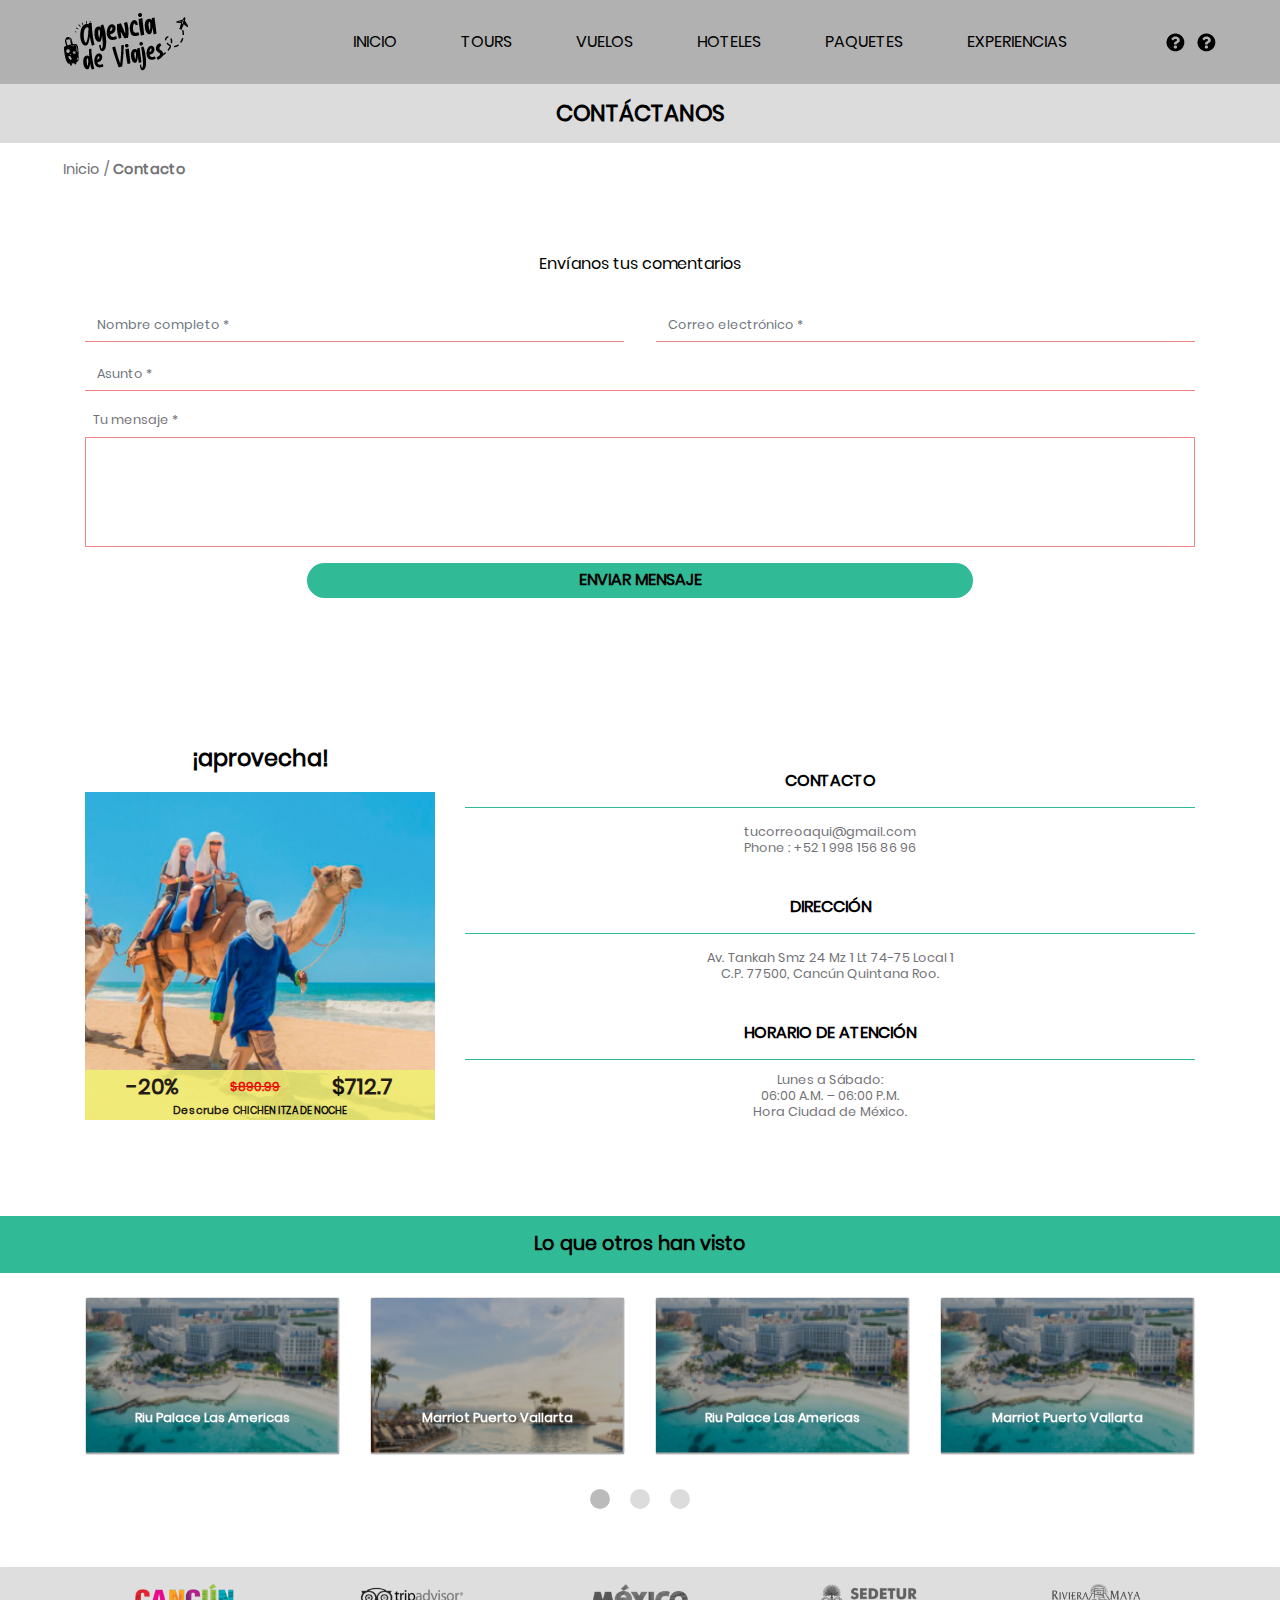
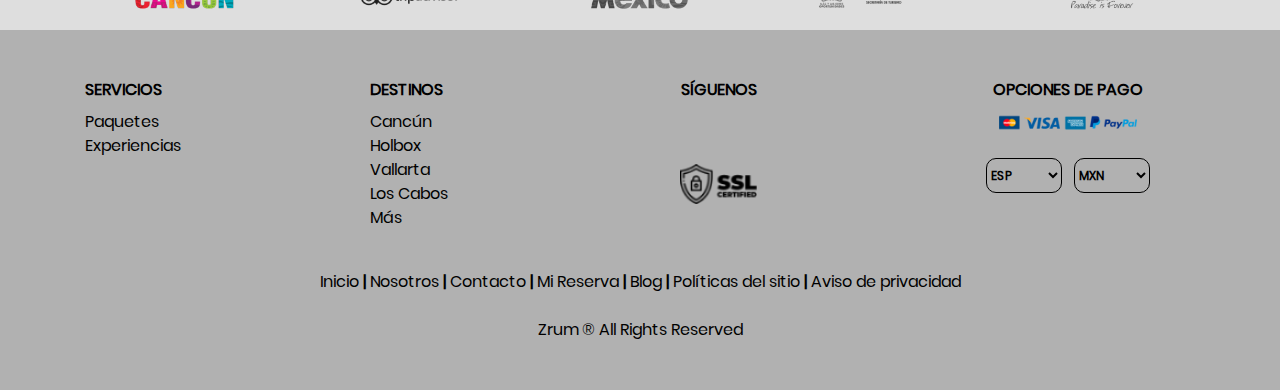
<file: contact.html>
<!DOCTYPE html>
<html lang="en">

<head>
   <!-- Required meta tags -->
   <meta charset="utf-8">
   <meta name="viewport" content="width=device-width, initial-scale=1, shrink-to-fit=no">

   <!-- Bootstrap CSS -->
   <link rel="stylesheet" href="https://stackpath.bootstrapcdn.com/bootstrap/4.5.2/css/bootstrap.min.css"
      integrity="sha384-JcKb8q3iqJ61gNV9KGb8thSsNjpSL0n8PARn9HuZOnIxN0hoP+VmmDGMN5t9UJ0Z" crossorigin="anonymous">
   <!-- Bootstrap JS -->
   <script src="https://code.jquery.com/jquery-3.5.1.slim.min.js"
      integrity="sha384-DfXdz2htPH0lsSSs5nCTpuj/zy4C+OGpamoFVy38MVBnE+IbbVYUew+OrCXaRkfj" crossorigin="anonymous">
   </script>
   <script src="https://cdn.jsdelivr.net/npm/popper.js@1.16.1/dist/umd/popper.min.js"
      integrity="sha384-9/reFTGAW83EW2RDu2S0VKaIzap3H66lZH81PoYlFhbGU+6BZp6G7niu735Sk7lN" crossorigin="anonymous">
   </script>
   <script src="https://stackpath.bootstrapcdn.com/bootstrap/4.5.2/js/bootstrap.min.js"
      integrity="sha384-B4gt1jrGC7Jh4AgTPSdUtOBvfO8shuf57BaghqFfPlYxofvL8/KUEfYiJOMMV+rV" crossorigin="anonymous">
   </script>
   <!-- Fontawesome -->
   <link rel="stylesheet" href="https://use.fontawesome.com/releases/v5.6.3/css/all.css"
      integrity="sha384-UHRtZLI+pbxtHCWp1t77Bi1L4ZtiqrqD80Kn4Z8NTSRyMA2Fd33n5dQ8lWUE00s/" crossorigin="anonymous">
   <!-- CSS -->
   <link rel="stylesheet" href="./css/general.css">
   <link rel="stylesheet" href="./css/responsives/responsive-general.css">
   <link rel="stylesheet" href="./css/contact.css">
   <link rel="stylesheet" href="./css/responsives/responsive-contact.css">


   <title>Agency Name | Contacto</title>
</head>

<body>

   <header class="">
      <nav class="navbar navbar-expand-md">
         <a class="navbar-brand ml-lg-4 ml-xl-5" href="#"><img src="./img/logo.png" alt="Agencia de Viajes"></a>
         <div class="icon-small ml-auto mr-2">
            <img src="./img/question-icon.png" alt="Preguntas frecuentes" class="">
            <img src="./img/question-icon.png" alt="Preguntas frecuentes" class="ml-4">
         </div>
         <button class="navbar-toggler" type="button" data-toggle="collapse" data-target="#navbarsExample04"
            aria-controls="navbarsExample04" aria-expanded="false" aria-label="Toggle navigation">
            <span class="navbar-toggler-icon"></span>
         </button>
         <div class="collapse navbar-collapse" id="navbarsExample04">
            <ul class="navbar-nav mr-auto mx-md-auto">
               <li class="nav-item active">
                  <a class="nav-link" href="./index.html">Inicio</a>
               </li>
               <li class="nav-item">
                  <a class="nav-link" href="#">Tours</a>
               </li>
               <li class="nav-item">
                  <a class="nav-link" href="#">Vuelos</a>
               </li>
               <li class="nav-item">
                  <a class="nav-link" href="#">Hoteles</a>
               </li>
               <li class="nav-item">
                  <a class="nav-link" href="#">Paquetes</a>
               </li>
               <li class="nav-item">
                  <a class="nav-link" href="#">Experiencias</a>
               </li>
            </ul>
         </div>
         <div class="icon-md ml-auto mr-lg-3 mr-xl-5">
            <img src="./img/question-icon.png" alt="Preguntas frecuentes" class="mr-2">
            <img src="./img/question-icon.png" alt="Preguntas frecuentes" class="">
         </div>
      </nav>

      <div class="banner-text container-fluid">
         <div class="row">
            <div class="col">
               <h1 class="text-uppercase text-center py-3 my-auto">Contáctanos</h1>
            </div>
         </div>
      </div>

      <div class="container-fluid banner-img px-0">

         <div class="col d-none d-md-block">
            <p class="pl-5 mt-3">Inicio / <span class="font-weight-bold">Contacto</span></p>
         </div>

      </div>

   </header>



   <main>

      <section id="contactForm" class="mt-4 mx-lg-auto py-xl-5">

         <div class="container">
            <div class="row">
               <div class="col-12 text-center mb-3">
                  <p>Envíanos tus comentarios</p>
               </div>
               <div class="col">
                  <form action="" class="text-center">
                     <div class="form-row justify-content-md-between">
                        <div class="form-group col-12 col-md-6 pr-md-3">
                           <label class="sr-only" for="name">Name</label>
                           <input type="text" class="form-control" placeholder="Nombre completo *" required>
                        </div>
                        <div class="form-group col-12 col-md-6 pl-md-3">
                           <label class="sr-only" for="email">Email</label>
                           <input type="email" class="form-control" placeholder="Correo electrónico *" required>
                        </div>
                     </div>

                     <div class="form-group">
                        <label class="sr-only" for="name">Subject</label>
                        <input type="text" class="form-control" placeholder="Asunto *" required>
                     </div>
                     <div class="form-group text-left">
                        <label class="pl-2" for="name">Tu mensaje *</label>
                        <textarea class="form-control" id="" rows="5" required></textarea>
                     </div>
                     <button type="submit" class="btn-custom text-uppercase">Enviar mensaje</button>
                  </form>
               </div>
            </div>
         </div>

      </section>



      <section id="promotions" class="mt-5 mx-lg-auto py-xl-5">
         <div class="container promotion-container d-md-none">
            <div class="row px-2 h-100">

               <div class="promotion-img col-auto col-sm-3 p-0 h-100">
                  <img src="./img//contact/promotion-small.png" alt="" class="h-100">
               </div>

               <div class="promotion-text col col-sm-9 text-center h-100 d-flex flex-column justify-content-around">

                  <div class="promotion-title">
                     <p class="m-0">Descrube <span class="text-uppercase">Chichen Itza de noche</span></p>
                  </div>

                  <div class="promotion-price d-flex justify-content-around px-3">
                     <span class="discount">-20%</span>
                     <span class="list-price my-auto">$890.99</span>
                     <span class="total-price my-auto">$712.7</span>
                  </div>

               </div>
            </div>
         </div>
         <!-- this div show in md -->
         <div class="container d-none d-md-block h-100">
            <div class="row">
               <div class="col-4 text-center">
                  <p class="promotion-md-title">¡aprovecha!</p>
                  <div class="position-relative figure-box">
                     <figure class="fig-promotion mb-auto">
                        <img src="./img/contact/promotion-md.png" alt="" class="">
                        <figcaption>
                           <div class="promotion-text w-100 text-center d-flex flex-column justify-content-around">

                              <div class="promotion-price d-flex justify-content-around px-3">
                                 <span class="discount">-20%</span>
                                 <span class="list-price my-auto">$890.99</span>
                                 <span class="total-price my-auto">$712.7</span>
                              </div>

                              <div class="promotion-title">
                                 <p class="m-0">Descrube <span class="text-uppercase">Chichen Itza de noche</span></p>
                              </div>

                           </div>
                        </figcaption>
                     </figure>
                  </div>

               </div>

               <div class="col">
                  <div class="container h-100">
                     <div class="row align-items-center justify-content-lg-between h-100">

                        <div class="info-box mb-2 mt-sm-2 my-lg-auto">

                           <h3 class="py-1 py-lg-3">CONTACTO</h3>
                           <p class="pt-2 pt-sm-3 pt-lg-2 px-lg-4">
                              tucorreoaqui@gmail.com<br />Phone : +52 1 998 156 86 96
                           </p>

                        </div>

                        <div class="info-box mb-2 my-lg-auto">

                           <h3 class="py-1 py-lg-3">DIRECCIÓN</h3>
                           <p class="pt-2 px-sm-3">
                              Av. Tankah Smz 24 Mz 1 Lt 74-75 Local 1<br />C.P. 77500, Cancún Quintana Roo.
                           </p>

                        </div>

                        <div class="info-box mb-2 my-lg-auto">

                           <h3 class="py-1 py-lg-3">HORARIO DE ATENCIÓN</h3>
                           <p class="pt-1 pt-sm-3 pt-lg-1">
                              Lunes a Sábado:<br />06:00 A.M. – 06:00 P.M.<br />Hora Ciudad de México.
                           </p>

                        </div>

                     </div>
                  </div>
               </div>
            </div>
         </div>
      </section>



      <section id="othersSeen" class="mt-5">
         <!-- this div is visible on md -->
         <div class="container-fluid">
            <div class="row">
               <div class="col title-others mb-4">
                  <h1 class="text-center m-0 py-3">Lo que otros han visto</h1>
               </div>
            </div>
         </div>

         <div class="container">

            <!--Carousel Wrapper-->
            <div id="carouselOtherSeen" class="carousel slide carousel-multi-item mb-4" data-ride="carousel">

               <!--Slides-->
               <div class="carousel-inner" role="listbox">

                  <!--First slide-->
                  <div class="carousel-item active">

                     <div class="row">

                        <div class="col-6 col-sm-4 col-md-3">
                           <div class="card">
                              <img class="card-img" src="./img/riu-palace.png" alt="Card image cap">
                              <div class="card-img-overlay d-flex justify-content-center align-items-center align-items-md-end">
                                 <h2 class="">Riu Palace Las Americas</h2>
                              </div>
                           </div>
                        </div>

                        <div class="col-6 col-sm-4 col-md-3 clearfix ">
                           <div class="card">
                              <img class="card-img" src="./img/marriot.png" alt="Card image cap">
                              <div class="card-img-overlay d-flex justify-content-center align-items-center align-items-md-end">
                                 <h2 class="">Marriot Puerto Vallarta</h2>
                              </div>
                           </div>
                        </div>

                        <div class="col-sm-4 col-md-3 d-none d-sm-block clearfix">
                           <div class="card">
                              <img class="card-img" src="./img/riu-palace.png" alt="Card image cap">
                              <div class="card-img-overlay d-flex justify-content-center align-items-center align-items-md-end">
                                 <h2 class="">Riu Palace Las Americas</h2>
                              </div>
                           </div>
                        </div>

                        <div class="col-md-3 d-none d-md-block clearfix">
                           <div class="card">
                              <img class="card-img" src="./img/riu-palace.png" alt="Card image cap">
                              <div class="card-img-overlay d-flex justify-content-center align-items-center align-items-md-end">
                                 <h2 class="">Marriot Puerto Vallarta</h2>
                              </div>
                           </div>
                        </div>

                     </div>

                  </div>
                  <!--/.First slide-->

                  <!--Second slide-->
                  <div class="carousel-item">

                     <div class="row">

                        <div class="col-6 col-sm-4 col-md-3">
                           <div class="card">
                              <img class="card-img" src="./img/riu-palace.png" alt="Card image cap">
                              <div class="card-img-overlay d-flex justify-content-center align-items-center align-items-md-end">
                                 <h2 class="">Riu Palace Las Americas</h2>
                              </div>
                           </div>
                        </div>

                        <div class="col-6 col-sm-4 col-md-3 clearfix ">
                           <div class="card">
                              <img class="card-img" src="./img/marriot.png" alt="Card image cap">
                              <div class="card-img-overlay d-flex justify-content-center align-items-center align-items-md-end">
                                 <h2 class="">Marriot Puerto Vallarta</h2>
                              </div>
                           </div>
                        </div>

                        <div class="col-sm-4 col-md-3 d-none d-sm-block clearfix">
                           <div class="card">
                              <img class="card-img" src="./img/riu-palace.png" alt="Card image cap">
                              <div class="card-img-overlay d-flex justify-content-center align-items-center align-items-md-end">
                                 <h2 class="">Riu Palace Las Americas</h2>
                              </div>
                           </div>
                        </div>

                        <div class="col-md-3 d-none d-md-block clearfix">
                           <div class="card">
                              <img class="card-img" src="./img/riu-palace.png" alt="Card image cap">
                              <div class="card-img-overlay d-flex justify-content-center align-items-center align-items-md-end">
                                 <h2 class="">Marriot Puerto Vallarta</h2>
                              </div>
                           </div>
                        </div>

                     </div>

                  </div>
                  <!--/.Second slide-->

                  <!--Third slide-->
                  <div class="carousel-item">

                     <div class="row">

                        <div class="col-6 col-sm-4 col-md-3">
                           <div class="card">
                              <img class="card-img" src="./img/riu-palace.png" alt="Card image cap">
                              <div class="card-img-overlay d-flex justify-content-center align-items-center align-items-md-end">
                                 <h2 class="">Riu Palace Las Americas</h2>
                              </div>
                           </div>
                        </div>

                        <div class="col-6 col-sm-4 col-md-3 clearfix ">
                           <div class="card">
                              <img class="card-img" src="./img/marriot.png" alt="Card image cap">
                              <div class="card-img-overlay d-flex justify-content-center align-items-center align-items-md-end">
                                 <h2 class="">Marriot Puerto Vallarta</h2>
                              </div>
                           </div>
                        </div>

                        <div class="col-sm-4 col-md-3 d-none d-sm-block clearfix">
                           <div class="card">
                              <img class="card-img" src="./img/riu-palace.png" alt="Card image cap">
                              <div class="card-img-overlay d-flex justify-content-center align-items-center align-items-md-end">
                                 <h2 class="">Riu Palace Las Americas</h2>
                              </div>
                           </div>
                        </div>

                        <div class="col-md-3 d-none d-md-block clearfix">
                           <div class="card">
                              <img class="card-img" src="./img/riu-palace.png" alt="Card image cap">
                              <div class="card-img-overlay d-flex justify-content-center align-items-center align-items-md-end">
                                 <h2 class="">Marriot Puerto Vallarta</h2>
                              </div>
                           </div>
                        </div>

                     </div>

                  </div>
                  <!--/.Third slide-->

               </div>
               <!--/.Slides-->

            </div>
            <!--/.Carousel Wrapper-->

            <!-- <a class="carousel-control-prev" href="#carouselOtherSeen" role="button" data-slide="prev">
               <span class="carousel-control-prev-icon" aria-hidden="true"><i class="fa fa-chevron-left"></i></span>
               <span class="sr-only">Previous</span>
            </a>
            <a class="carousel-control-next" href="#carouselOtherSeen" role="button" data-slide="next">
               <span class="carousel-control-next-icon" aria-hidden="true"></span>
               <span class="sr-only">Next</span>
            </a> -->

            <!--Controls-->
            <!-- <a class="left btn-floating" href="#multi-item-example" data-slide="prev"><i
            class="fa fa-chevron-left"></i></a></a>
            <a class="right btn-floating" href="#multi-item-example" data-slide="next"><i
            class="fa fa-chevron-right"></i></a> -->
            <!--/.Controls-->

            <!--Indicators-->
            <ol class="carousel-indicators">
               <li data-target="#carouselOtherSeen" data-slide-to="0" class="active"></li>
               <li data-target="#carouselOtherSeen" data-slide-to="1"></li>
               <li data-target="#carouselOtherSeen" data-slide-to="2"></li>
            </ol>
            <!--/.Indicators-->
         </div>
        

      </section>



      <section id="information" class="py-4 py-sm-5 ml-sm-auto mr-sm-3 mx-lg-auto px-3 d-md-none">
         <div class="container h-100">
            <div class="row align-items-center justify-content-lg-between h-100">

               <div class="info-box mb-2 mt-sm-2 my-lg-auto">

                  <h3 class="py-1 py-lg-3">CONTACTO</h3>
                  <p class="pt-2 pt-sm-3 pt-lg-2 px-lg-4">
                     tucorreoaqui@gmail.com<br />Phone : +52 1 998 156 86 96
                  </p>

               </div>

               <div class="info-box mb-2 my-lg-auto">

                  <h3 class="py-1 py-lg-3">DIRECCIÓN</h3>
                  <p class="pt-2 px-sm-3">
                     Av. Tankah Smz 24 Mz 1 Lt 74-75 Local 1<br />C.P. 77500, Cancún Quintana Roo.
                  </p>

               </div>

               <div class="info-box mb-2 my-lg-auto">

                  <h3 class="py-1 py-lg-3">HORARIO DE ATENCIÓN</h3>
                  <p class="pt-1 pt-sm-3 pt-lg-1">
                     Lunes a Sábado:<br />06:00 A.M. – 06:00 P.M.<br />Hora Ciudad de México.
                  </p>

               </div>

            </div>
         </div>

      </section>



      <section id="sponsors" class="mt-lg-5">
         <div class="container px-0 py-2 py-md-3">
            <div class="row w-100 mx-auto">
               <div class="col-4 col-md sponsor-img my-md-auto">
                  <img src="./img/cancun.png" class="img-fluid" alt="CANCUN">
               </div>
               <div class="col-4 col-md sponsor-img my-md-auto">
                  <img src="./img/trip-advisor.png" class="img-fluid" alt="tripadvisor">
               </div>
               <div class="col-4 col-md sponsor-img my-md-auto">
                  <img src="./img/mexico.png" class="img-fluid" alt="MEXICO">
               </div>
               <div class="col-6 col-md sponsor-img my-md-auto">
                  <img src="./img/sedetur.png" class="ml-5 mt-2 my-auto ml-md-0 mt-md-0 img-fluid" alt="SEDETUR">
               </div>
               <div class="col-6 col-md sponsor-img my-md-auto">
                  <img src="./img/riviera-maya.png" class="mr-5 mt-2 my-auto mr-md-0 mt-md-0 img-fluid"
                     alt="RIVIERA MAYA">
               </div>
            </div>
         </div>
      </section>

   </main>



   <footer class="py-5">

      <div class="container">
         <div class="row">

            <!-- services -->
            <div class="col-4 col-sm-3 col-lg-3 col-xl-3 text-center text-lg-left" id="services">
               <p class="title text-sm-left">Servicios</p>
               <ul>
                  <li class="text-sm-left">
                     <a>Paquetes</a>
                  </li>
                  <li class="text-sm-left">
                     <a>Experiencias</a>
                  </li>
               </ul>
            </div>

            <!-- destinations -->
            <div class="col-4 col-sm-2 col-lg-2 col-xl-2 text-center text-lg-left" id="destinations">
               <p class="title text-sm-left">Destinos</p>
               <ul>
                  <li class="text-sm-left">
                     <a>Cancún</a>
                  </li>
                  <li class="text-sm-left">
                     <a>Holbox</a>
                  </li>
                  <li class="text-sm-left">
                     <a>Vallarta</a>
                  </li>
                  <li class="text-sm-left">
                     <a>Los Cabos</a>
                  </li>
                  <li class="text-sm-left">
                     <a>Más</a>
                  </li>
               </ul>
            </div>

            <!-- This div is showing on sm-->
            <div class="col-sm-4 pr-md-5 d-none d-sm-block">
               <div class="social-net-area col col-md-12 text-center d-flex flex-sm-column align-items-center">

                  <p class="title my-auto mr-3 mx-sm-auto">Síguenos</p>

                  <div class="social-net-icons d-flex align-items-center justify-content-between mt-2">

                     <a class="sn-link" target="_blank">
                        <div class="sn-icon" id="twitter">
                           <i class="fab fa-twitter sn-icon"></i>
                        </div>
                     </a>
                     <a class="sn-link" target="_blank">
                        <div class="sn-icon" id="facebook">
                           <i class="fab fa-facebook-f sn-icon"></i>
                        </div>
                     </a>
                     <a class="sn-link" target="_blank">
                        <div class="sn-icon" id="facebook">
                           <i class="fab fa-instagram sn-icon"></i>
                        </div>
                     </a>
                     <a class="sn-link" target="_blank">
                        <div class="sn-icon" id="facebook">
                           <i class="fab fa-youtube sn-icon"></i>
                        </div>
                     </a>
                  </div>
               </div>

               <div class="ssl-area text-center mt-4">
                  <img src="./img/ssl-certified.png" height="40">
               </div>

            </div>

            <!-- paymentOptions SM-->
            <div class="col-4 col-sm-3 p-0">

               <div>
                  <p class="title text-center">Opciones de pago</p>
                  <div class="text-center">
                     <img src="./img/payment-options.png" alt="Opciones de Pago" class="img-fluid">
                  </div>
               </div>

               <!-- certified SSL-->
               <div class="ssl-area text-center mt-3 d-sm-none">
                  <img src="./img/ssl-certified.png" height="40">
               </div>

               <!-- selectors -->
               <div class="mt-3 mt-md-4 d-none d-sm-block">

                  <div class="language-currency text-center my-auto">

                     <select name="language" id="language-select" class="mb-sm-2 mr-md-2 mb-md-0">
                        <option value="esp">ESP</option>
                        <option value="en">EN</option>
                        <option value="fr">FR</option>
                     </select>

                     <select name="currency" id="currency-select" class="">
                        <option value="mxn">MXN</option>
                        <option value="usd">USD</option>
                        <option value="eur">EUR</option>
                     </select>

                  </div>
               </div>
            </div>

            <div class="col-12 col-md-4 col-lg-3 col-xl-3 mt-3 d-sm-none" id="more">
               <div class="row">
                  <!-- social network -->
                  <div class="social-net-area col col-md-12 text-center text-lg-left d-flex justify-content-center">

                     <p class="title my-auto mr-3">Síguenos</p>
                     <div class="social-net-icons d-flex align-items-center justify-content-between ml-lg-0">

                        <a class="sn-link" target="_blank">
                           <div class="sn-icon" id="twitter">
                              <i class="fab fa-twitter sn-icon"></i>
                           </div>
                        </a>
                        <a class="sn-link" target="_blank">
                           <div class="sn-icon" id="facebook">
                              <i class="fab fa-facebook-f sn-icon"></i>
                           </div>
                        </a>
                        <a class="sn-link" target="_blank">
                           <div class="sn-icon" id="facebook">
                              <i class="fab fa-instagram sn-icon"></i>
                           </div>
                        </a>
                        <a class="sn-link" target="_blank">
                           <div class="sn-icon" id="facebook">
                              <i class="fab fa-youtube sn-icon"></i>
                           </div>
                        </a>
                     </div>
                  </div>
                  <!-- certified SSL -->
                  <div class="ssl-area col-6 col-md-12 text-center text-lg-left mt-md-4 d-none">
                     <img src="./img/ssl-certified.png" height="40">
                  </div>

               </div>
               <!-- selectors -->
               <div v-if="!minMDViewport" class="row">
                  <div class="language-currency mt-3 mx-auto">

                     <select name="language" id="language-select">
                        <option value="esp">ESP</option>
                        <option value="en">EN</option>
                        <option value="fr">FR</option>
                     </select>

                     <select name="currency" id="currency-select" class="ml-2">
                        <option value="mxn">MXN</option>
                        <option value="usd">USD</option>
                        <option value="eur">EUR</option>
                     </select>

                  </div>
               </div>

            </div>

         </div>

         <div class="row bottom mt-4">
            <div class="links col-12 text-center">
               <ul>
                  <li>
                     <a href="./index.html"> Inicio </a>
                  </li>
                  <li>
                     <b> | </b> <a href="./about.html"> Nosotros </a>
                  </li>
                  <li>
                     <b> | </b> <a href="./contact.html"> Contacto </a>
                  </li>
                  <li>
                     <b> | </b> <a> Mi Reserva </a>
                  </li>
                  <li>
                     <b> | </b> <a> Blog </a>
                  </li>
                  <li>
                     <b> | </b> <a> Políticas del sitio </a>
                  </li>
                  <li>
                     <b> | </b> <a> Aviso de privacidad </a>
                  </li>
               </ul>
            </div>

            <div class="contact col-12 text-center mt-2">
               Zrum &reg; All Rights Reserved
            </div>

         </div>

      </div>

   </footer>

</body>

</html>
</file>
<file: css/general.css>
@font-face {
   font-family: "Poppins Medium";
   src: url(../fonts/Poppins-Medium.ttf);
   font-weight: 600;
}
@font-face {
   font-family: "Poppins";
   src: url(../fonts/Poppins-Regular.ttf);
   font-weight: 400;
}
* {
   color: #000 !important;
   font-family: 'Poppins';
   font-size: 16px;
   font-weight: 400;
}
h1{
   font-size: 1.7rem;
   font-weight: 600;
}
.btn-custom {
   background-color: #30ba96;
   border-radius: 18px;
   border-width: 0;
   font-size: 1.20rem;
   font-weight: 700;
   height: 35px;
   width: 198px;
}
.carousel-indicators li{
   background-color: #bbb;
   border-radius: 50%;
   height: 20px;
   margin-left: 10px;
   margin-right: 10px;
   width: 20px;
}

/* <---------- navbar ----------> */

nav {
   background-color: #b1b1b1 !important;
   font-size: 1rem;
}
.icon-md {
   display: none;
}
.navbar-nav .nav-item {
   text-transform: uppercase;
   padding-left: .5rem;
}
.navbar-nav .nav-item .nav-link:hover {
   text-decoration: underline !important;
}

/* <---------- header section ----------> */

.banner-text {
   background-color: #dcdcdc;
}
.banner-text h1{
   font-size: 1.4rem;
}
.banner-img p,
.banner-img p span{
   color: #727176 !important;
   font-size: .9rem;
}

/* <---------- sponsors ----------> */

#sponsors {
   background-color: #dedede;
   box-shadow: 0 3px 6px 0 rgba(185, 185, 185, 0.39);
   margin-left: 0;
   margin-right: 0;
   max-height: 91px;
   min-height: 91px;
   width: 100%;
}
.sponsor-img {
   margin-top: 0.4rem;
   text-align: center;
}

/* <---------- othersSeen section ----------> */

.title-others h1{
   border-bottom: solid 2px #30ba96;
   font-size: 1.2rem;
}
.title-others hr{
   width: 90%;
   height: 2px;
   background-color: #30ba96;
}
.card-img-overlay{
   border-radius: 0;
   background-color: rgba(0, 0, 0, 0.3);
}
.card-img-overlay:hover{
   background: none;
}
.card-img-overlay h2  {
   color: white !important;
   font-size: .8em;
   font-weight: bold;
}
.carousel-indicators{
   position: relative;
}

/* <---------- newsletter ----------> */

#recommendationsNewsletter{
   box-shadow: 0 3px 6px 0 rgba(0, 0, 0, 0.16) !important;
}
.newsletter-container{
   background-color: #f9a686;
}
.newsletter-container h1{
   font-size: 1.2rem;
}
.newsletter-container form input{
   width: 100%;
   height: 35px;
   border-radius: 10px;
   border: solid 1px #f9a686;
   background-color: #ffffff;
   font-size: .85rem;
}
.newsletter-container p{
   font-size: .9rem;
   color: #727176 !important;
}
.newsletter-container a{
   color: #727176 !important;
   font-size: .85rem;
   text-decoration: underline;
}
.newsletter-container button {
   font-size: 1rem;
}
.comment-container h4,
.comment-container p {
   font-size: .85rem;
}

/* <---------- footer ----------> */

footer {
   background-color: #b1b1b1;
}
footer .title {
   font-size: 1rem;
   text-transform: uppercase;
   font-weight: bold;
   margin-bottom: 0.5rem;
}
footer ul {
   list-style: none;
   padding: 0;
}
footer ul>li {
   font-size: .75rem;
}
footer a {
   text-decoration: none !important;
}
footer a:hover {
   text-decoration: none #000 !important;
   font-weight: bold;
}
footer .bottom .links>ul>li,
footer .bottom .contact>ul>li {
   display: inline;
}
footer .social-net-icons {
   max-width: 180px;
}
.sn-link:hover {
   text-decoration: none;
}
.sn-icon {
   width: 25px;
   height: 30px;
   display: flex;
   justify-content: center;
   align-items: center;
}
footer select {
   background-color: transparent;
   border-radius: 10px;
   border: solid 1.5px #000;
   color: #000;
   font-size: .75rem;
   font-weight: 600;
   height: 32px;
   width: 60px;
}
</file>
<file: css/responsives/responsive-general.css>
/* Small devices (landscape phones, 576px and up) */
@media (min-width: 576px) {
   .language-currency select {
      height: 35px;
      width: 76px;
   }
}

/* // Medium devices (tablets, 768px and up) */
@media (min-width: 768px) { 
   .icon-small{
      display: none;
   }
   .icon-md{
      display: inline;
   }

   .title-others{
      background-color: #30ba96;
   }
   .card{
      height: 158px;
   }
   .card-img{
      height: 100%;
   }
   .newsletter-container form input{
      width: 75%;
   }
   .newsletter-container form button{
      width: 20%;
   }

   #sponsors {
      max-height: 63px;
      min-height: 63px;
   }
}

/* // Large devices (desktops, 992px and up) */
@media (min-width: 992px) {
   .navbar-nav .nav-item {
      padding-left: 2rem;
   }

   footer .social-net-icons {
      width: 180px;
   }
}

/* // Extra large devices (large desktops, 1200px and up) */
@media (min-width: 1200px) { 
   .navbar-nav .nav-item {
      padding-left: 3rem;
   }
}
</file>
<file: css/home.css>
/* <---------- header section ----------> */

.banner-img img {
   height: 500px;
}
.banner-img {
   overflow: hidden;
}

/* <---------- benefits section ----------> */

.benefits-container {
   display: flex;
   flex-flow: row wrap;
   align-content: center;
   justify-content: center;
}
.benefit-box {
   background-color: #30ba96;
   border: 0.5px solid white;
   height: 60px;
   width: 50%;

   display: flex;
   flex-flow: row wrap;
   align-items: center;
   justify-content: center;
}
.benefit-left {
   border-left: 0px;
}
.benefit-right {
   border-right: 0px;
}
.benefit-box a {
   color: white !important;
   font-size: 0.9rem;
   font-weight: 500;
}

/* <---------- exclusivePacks section ----------> */

#exclusivePacks h2 {
   color: #727176 !important;
   font-size: 1.15rem;
   font-weight: bold;
}
#exclusivePacks p{
   color: #30ba96 !important;
   font-size: .85rem;
}
.fig-exclusive img{
   box-shadow: 0 3px 6px 0 rgba(0, 0, 0, 0.16);
}
.fig-exclusive .exclusive-quote{
   background-color: #f1f173;
   text-align: left;
   position: absolute;
   top: 0;
   max-width: 80%;
}
.exclusive-quote span {
   font-size: 1.35rem;
   font-weight: bold;
}
.pack-box img{
   min-height: 136px;
   box-shadow: 0 3px 6px 0 rgba(0, 0, 0, 0.16);
}
.pack-title{
   margin-top: .5rem;
}

/* <---------- newExperiences section ----------> */

.fig-elem > .top-quote{
   text-align: left;
   padding: 1rem 2.5rem 1rem 1rem;
   position: absolute;
   top: 0;
   max-width: 80%;
}
.top-quote > h2{
   color: #fff !important;
   font-size: 1.25rem;
   font-weight: 600;
   text-shadow: 0 1px 1px rgba(0, 0, 0, 0.53);
}
.fig-elem > .bottom-quote{
   color: #fff;
   text-align: left;
   padding: 0 0 .9rem .8rem;
   position: absolute;
   bottom: 0;
   left: 0;
}
.bottom-quote > p {
   color: #fff !important;
   font-size: .9rem;
   text-shadow: 0 1px 1px rgba(0, 0, 0, 0.53);
}
.fig-img-overlay{
   position: absolute;
   top: 0;
   right: 0;
   bottom: 0;
   left: 0;
}
.fig-img-overlay:hover{
   background-color: rgba(0, 0, 0, 0.3);
}

/* <---------- recommendationsNewsletter section ----------> */

.recommendations-title{
   box-shadow: 0 3px 6px 0 rgba(0, 0, 0, 0.16);
   background-color: #f9a686;
}
.recommendations-title h1{
   font-size: 1.4rem;
}
#carouselRecomendations .carousel-item h4,
#carouselRecomendations .carousel-item p{
   color: #707070 !important;
   font-size: .8rem;
}
</file>
<file: css/responsives/responsive-home.css>
/* Small devices (landscape phones, 576px and up) */
@media (min-width: 576px) {

   /* <---------- exclusivePacks section ----------> */ 

   .pack-box img{
      max-height: 167px;
   }
 }

/* // Medium devices (tablets, 768px and up) */
@media (min-width: 768px) { 

   /* <---------- benefits section ----------> */
   
   .benefit-box{
      width: 25%;
      height: 95px;
   }
   .benefit-center{
      border-left: 0.5px solid white;;
   }

   /* <---------- exclusivePacks section ----------> */

   .fig-exclusive img{
      min-height: 340px;
   }

   /* <---------- newExperiences section ----------> */

   .fig-elem{
      height: 240px !important;
   }

   /* <---------- recommendationsNewsletter section ----------> */

   .news-container p,
   .news-container a{
      color: #000 !important;
   }
   .comment-container h4,
   .comment-container p {
      color: #000 !important;
   }
}

/* // Large devices (desktops, 992px and up) */
@media (min-width: 992px) {

   /* <---------- exclusivePacks section ----------> */

   .fig-exclusive img{
      min-height: 380px;
   }
}

/* // Extra large devices (large desktops, 1200px and up) */
@media (min-width: 1200px) { 

   /* <---------- exclusivePacks section ----------> */

   .fig-exclusive img{
      height: 382px;
   }
}
</file>
<file: css/about.css>
/* <---------- header section ----------> */

.banner-img img{
   height: 350px;
}

/* <---------- history section ----------> */
#history{
   margin-bottom: 8rem;
}
#history .section-header h1{
   font-size: 1.2rem;
   font-weight: 800;
}
.history-text p{
   color: #727176 !important;
   font-size: .9rem;
}
.small-img{
   right: 0;
   top: 140px;
}

/* <---------- team section ----------> */

#team .section-header h2 {
   font-size: 1.15rem;
}
.team-container{
   overflow: auto;
}
.member-box{
   width: 155px;
}
.member-box h2{
   font-size: .85rem;
   font-weight: bold;
   margin-top: 1rem;
}
.member-box p{
   color: #727176 !important;
   font-size: .85rem;
}

/* <---------- recommendationsNewsletter section ----------> */

/* <---------- footer section ----------> */
footer{
   box-shadow: 0 3px 6px 0 rgba(185, 185, 185, 0.39);
}
</file>
<file: css/responsives/responsive-about.css>
/* // Small devices (landscape phones, 576px and up) */
@media (min-width: 576px) { 
   #history{
      margin-bottom: 6rem;
   }
 }

/* // Medium devices (tablets, 768px and up) */
@media (min-width: 768px) {
   /* <---------- history section ----------> */

   .small-img{
      right: 120px;
      top: 165px;
   }

   /* <---------- team section ----------> */
   
}

/* // Large devices (desktops, 992px and up) */
@media (min-width: 992px) {
/* <---------- history section ----------> */

#history{
   margin-bottom: 2rem;
}
.small-img{
   right: 10px;
   top: 165px;
}

/* <---------- team section ----------> */

#team .section-header{
   width: 80%;
}

/* <---------- recommendationsNewsletter section ----------> */

.news-container p,
.news-container a{
   color: #000 !important;
}
.comment-container h4,
.comment-container p {
   color: #000 !important;
}

}

/* // Extra large devices (large desktops, 1200px and up) */
@media (min-width: 1200px) {  
/* <---------- team section ----------> */

#team .section-header{
   width: 85%;
}

}
</file>
<file: css/contact.css>
/* <---------- contactForm section ----------> */

#contactForm form input,
#contactForm form label,
#contactForm form textarea {
   color: #727176 !important;
   font-size: .8rem;
}
#contactForm form input {
   border: 0;
   border-radius: 0;
   border-bottom: solid 1px #f08484;
}
#contactForm form textarea {
   border-radius: 0;
   border: solid 1px #f08484;
   resize: none;
}
#contactForm form button {
   font-size: 1rem;
   width: 80%;
}

/* <---------- promotions section ----------> */

.promotion-container{
   height: 80px;
}
.promotion-text {
   background-color: #f1f173;
}
.promotion-title p,
.promotion-title span{
 font-size: .9em;
 font-weight: bold;
}
.discount{
   font-size: 1.65em;
   font-weight: bold;
}
.list-price{
   color: red !important;
   font-size: .7em;
   font-weight: bold;
   text-decoration: line-through;
}
.total-price{
   font-size: 1.1em;
   font-weight: bold;
}

/* <---------- information section ----------> */

.info-box {
   border-radius: 5px;
   color: #fff;
   text-align: center;
   height: 100px;
   width: 100%;
}
.info-box h3 {
   border-bottom: 1px solid #30ba96;

   font-size: 1rem;
   font-weight: bold;
   line-height: 1.25;
}
.info-box p {
   color: #727176 !important;
   font-size: .8rem;
   line-height: 1.25;
   text-align: center;
}
</file>
<file: css/responsives/responsive-contact.css>
/* // Small devices (landscape phones, 576px and up) */
@media (min-width: 576px) { 

   /* <---------- promotions section ----------> */

   #promotions .container{
      height: 10vh;
   }
   .promotion-img img{
      width: 100%;
   }
}

/* // Medium devices (tablets, 768px and up) */
@media (min-width: 768px) {

   /* <---------- contactForm section ----------> */

   #contactForm form button {
      width: 60%;
   }

   /* <---------- promotions section ----------> */

   .promotion-md-title{
      font-size: 1.4rem;
      font-weight: bold;
   }
   .figure-box{
      height: 85%;
   }
   .fig-promotion{
      height: 100%;
   }
   .fig-promotion img{
      height: 100%;
      width: 100%;
   }
   .fig-promotion figcaption{
      position: absolute;
      bottom: 0;
      width: 100%;
   }
   .promotion-text{
      opacity: 0.85;
   }
   .promotion-title{
      font-size: .75em;
   }
   .discount,
   .total-price{
      font-size: 1.38em;
   }
   .list-price{
      font-size: .77em;
   }

}

/* // Large devices (desktops, 992px and up) */
@media (min-width: 992px) {  
   .fig-promotion,
   .figure-box{
      height: 328px;
   }
}

/* // Extra large devices (large desktops, 1200px and up) */
@media (min-width: 1200px) {  

}
</file>
